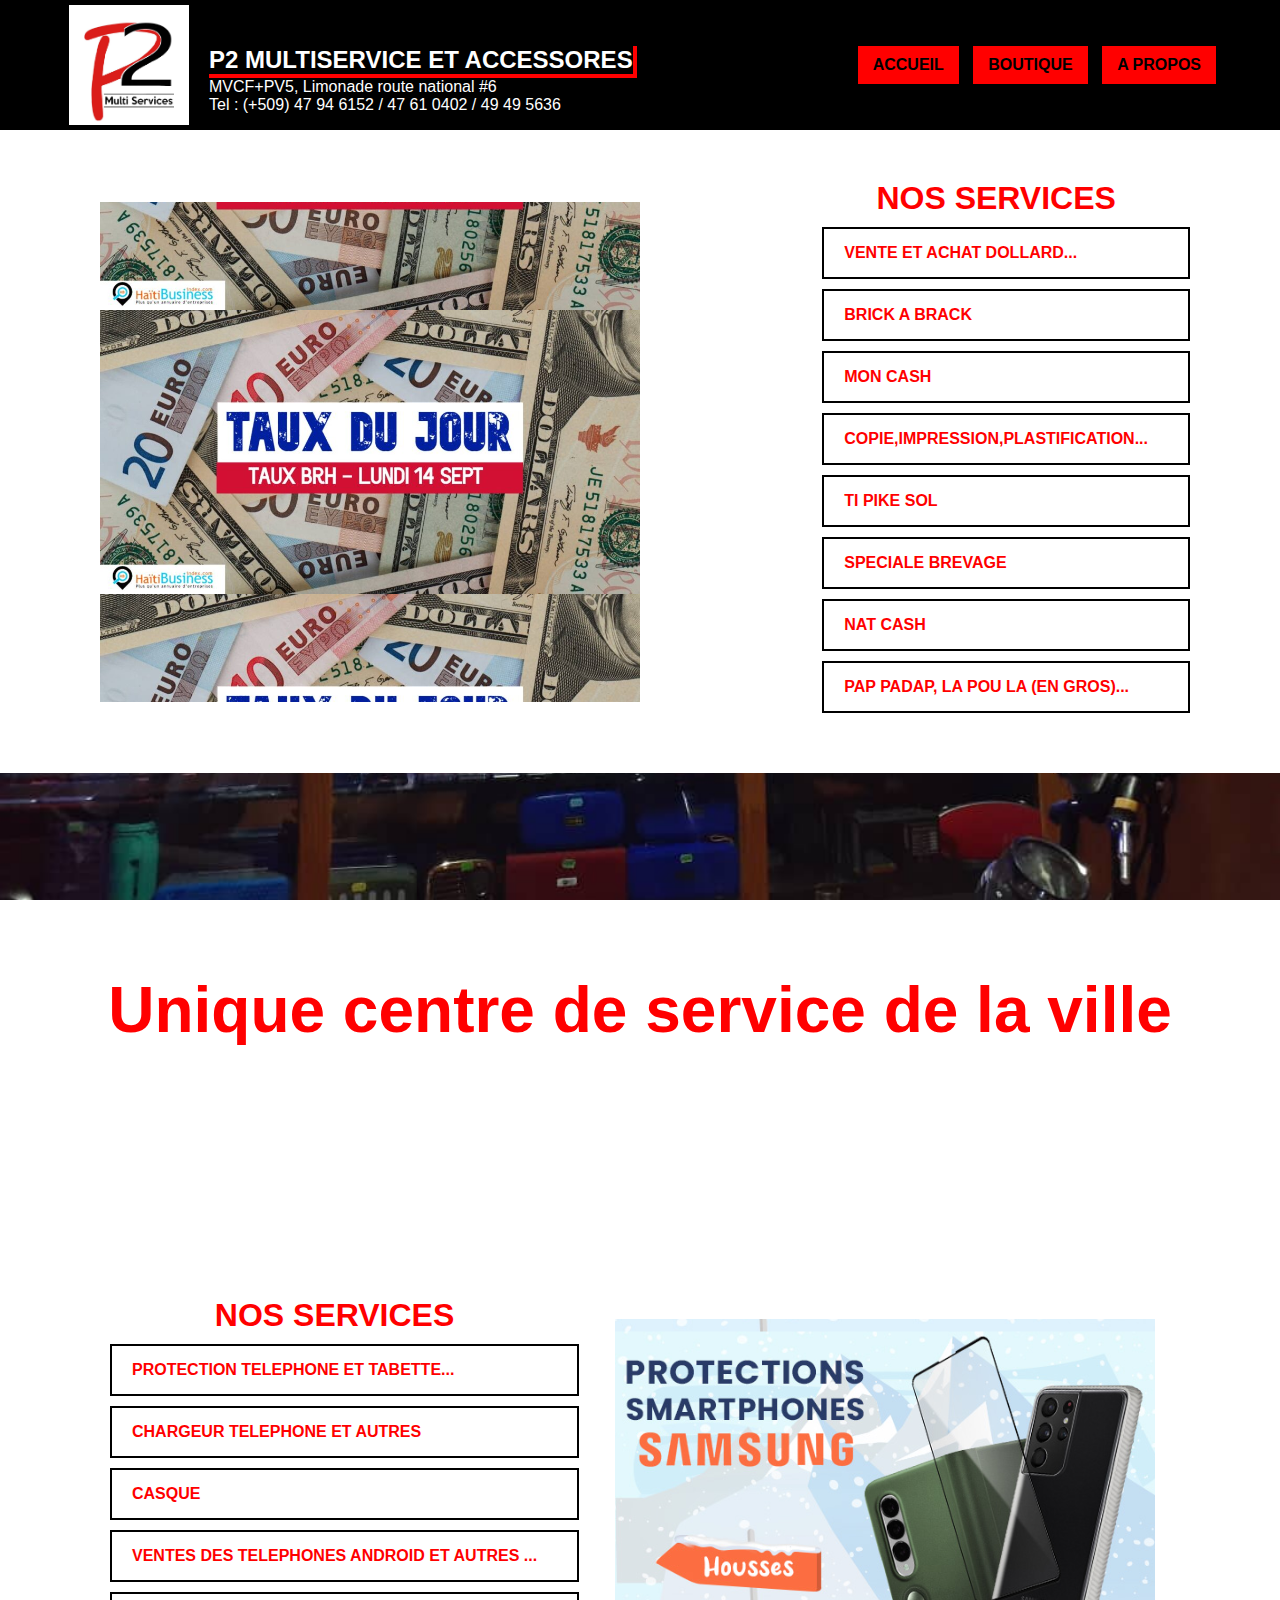
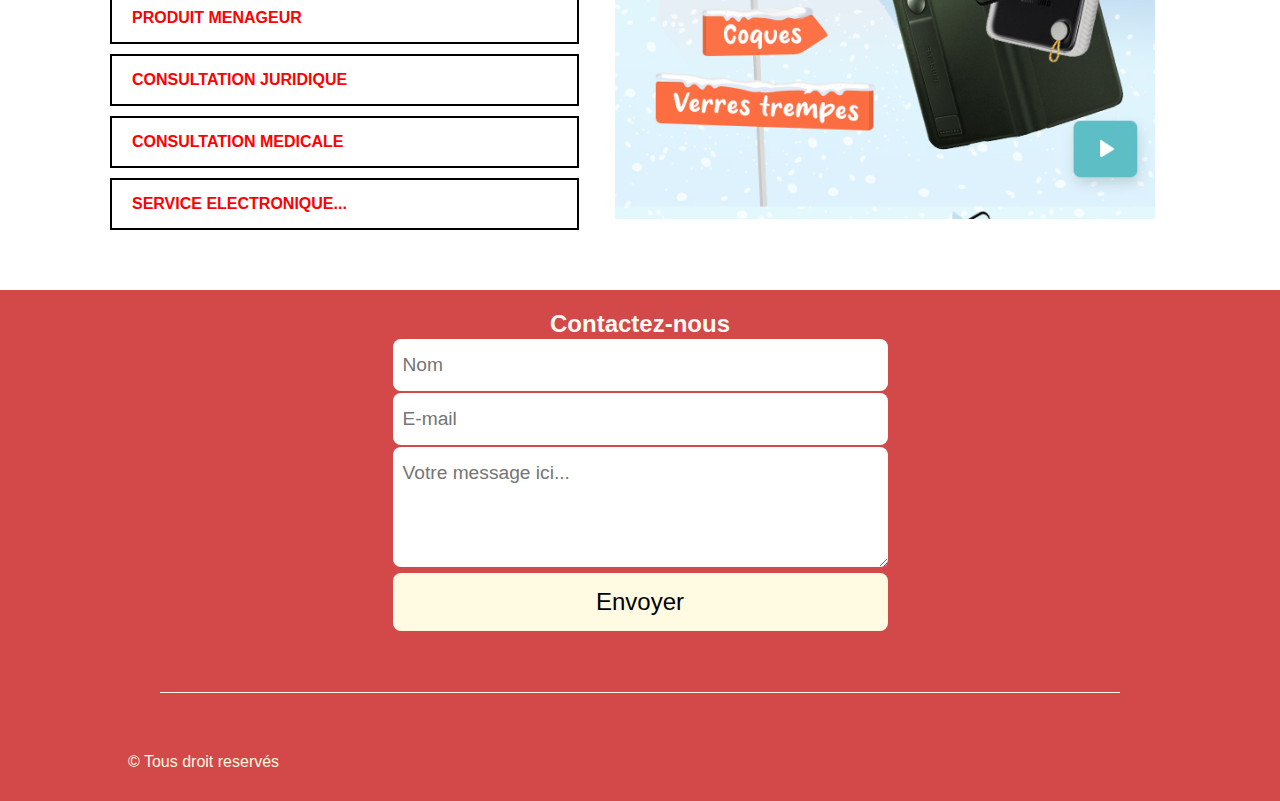
<file: index.html>
<!DOCTYPE html>
<html lang="en">

<head>
    <meta charset="UTF-8">
    <meta http-equiv="X-UA-Compatible" content="IE=edge">
    <meta name="viewport" content="width=device-width, initial-scale=1.0">

    <title>P2 Multi-Service | Home</title>

    <link rel="stylesheet" href="./css/style.css">
    <link rel="stylesheet" href="./css/responsive.css">
</head>

<body>
    <header>
        <div class="navbar-brand">
            <div class="logo">
                <img src="./image/logo.jpg" alt="">
            </div>
            <div class="navbar-text">
                <h2 class="tete">P2 MULTISERVICE ET ACCESSORES</h2> 
                <p>MVCF+PV5, Limonade route national #6 <br>Tel : (+509) 47 94 6152 / 47 61 0402 / 49 49 5636</p>
            </div>
        </div>
        
        <nav>
            <ul class="menu">
                <li><a class="nav-link" href="./">Accueil</a></li>
                <li><a href="./page/boutique.html" class="nav-link">Boutique</a></li>
                <li><a href="./page/a-propos.html" class="nav-link">A Propos</a></li>
            </ul>
            
        </nav>
    </header>

    <main>

        <section id="service">
            <div class="image"></div>
            <div class="desription">
                <h1>Nos Services</h1>
                <ul class="services">
                    <li class="bertholo2">
                        <a href="#">Vente et achat dollard...</a>
                    </li>
                    <li class="bertholo2">
                        <a href="#">Brick a Brack</a>
                    </li>
                    <li class="bertholo2">
                        <a href="#">Mon cash</a>
                    </li>
                    <li class="bertholo2">
                        <a href="#">Copie,impression,plastification...</a>
                    </li>
                    <li class="bertholo2">
                        <a href="#">Ti pike sol</a>
                    </li>
                    <li class="bertholo2">
                        <a href="#">Speciale brevage</a>
                    </li>
                    <li class="bertholo2">
                        <a href="#">Nat cash</a>
                    </li>
                    <li class="bertholo2">
                        <a href="#">Pap padap, La pou la (En gros)...</a>
                    </li>
                </ul>
            </div>
        </section>
        <section id="slogan">
            <h1>Unique centre de service de la ville</h1>
        </section>

        <section id="service">
            <div class="desription">
                <h1>Nos Services</h1>
                <ul class="services">
                    <li class="bertholo2">
                        <a href="#">protection telephone et tabette...</a>
                    </li>
                    <li class="bertholo2">
                        <a href="#">chargeur telephone et autres</a>
                    </li>
                    <li class="bertholo2">
                        <a href="#">casque</a>
                    </li>
                    <li class="bertholo2">
                        <a href="#">ventes des telephones android et autres ...</a>
                    </li>
                    <li class="bertholo2">
                        <a href="#">produit menageur</a>
                    </li>
                    <li class="bertholo2">
                        <a href="#">consultation juridique</a>
                    </li>
                    <li class="bertholo2">
                        <a href="#">consultation medicale</a>
                    </li>
                    <li class="bertholo2">
                        <a href="#">service electronique...</a>
                    </li>
                </ul>
            </div>
            
            <div class="image im-2"></div>
        </section>

    </main>
    <footer>
        <h2>Contactez-nous</h2>
        <form>
            <input type="text" placeholder="Nom" />
            <input type="text" placeholder="E-mail" />
            <textarea placeholder="Votre message ici..."></textarea>
            <button>Envoyer</button>
        </form>
        <div id="deuxiemeTrait"></div>
        <div id="copyrightEtIcons">
            <div id="copyright">
                <span>&copy; Tous droit reservés</span>
            </div>
            <div id="icons">
                <a href="http://www.twitter.fr">
                    <i class="fa fa-twitter"></i>
                </a>
                <a href="http://www.facebook.fr">
                    <i class="fa fa-facebook"></i>
                </a>
                <a href="http://www.instagram.com">
                    <i class="fa fa-instagram"></i>
                </a>
            </div>
        </div>
    </footer>

    

    
</body>

</html>
</file>
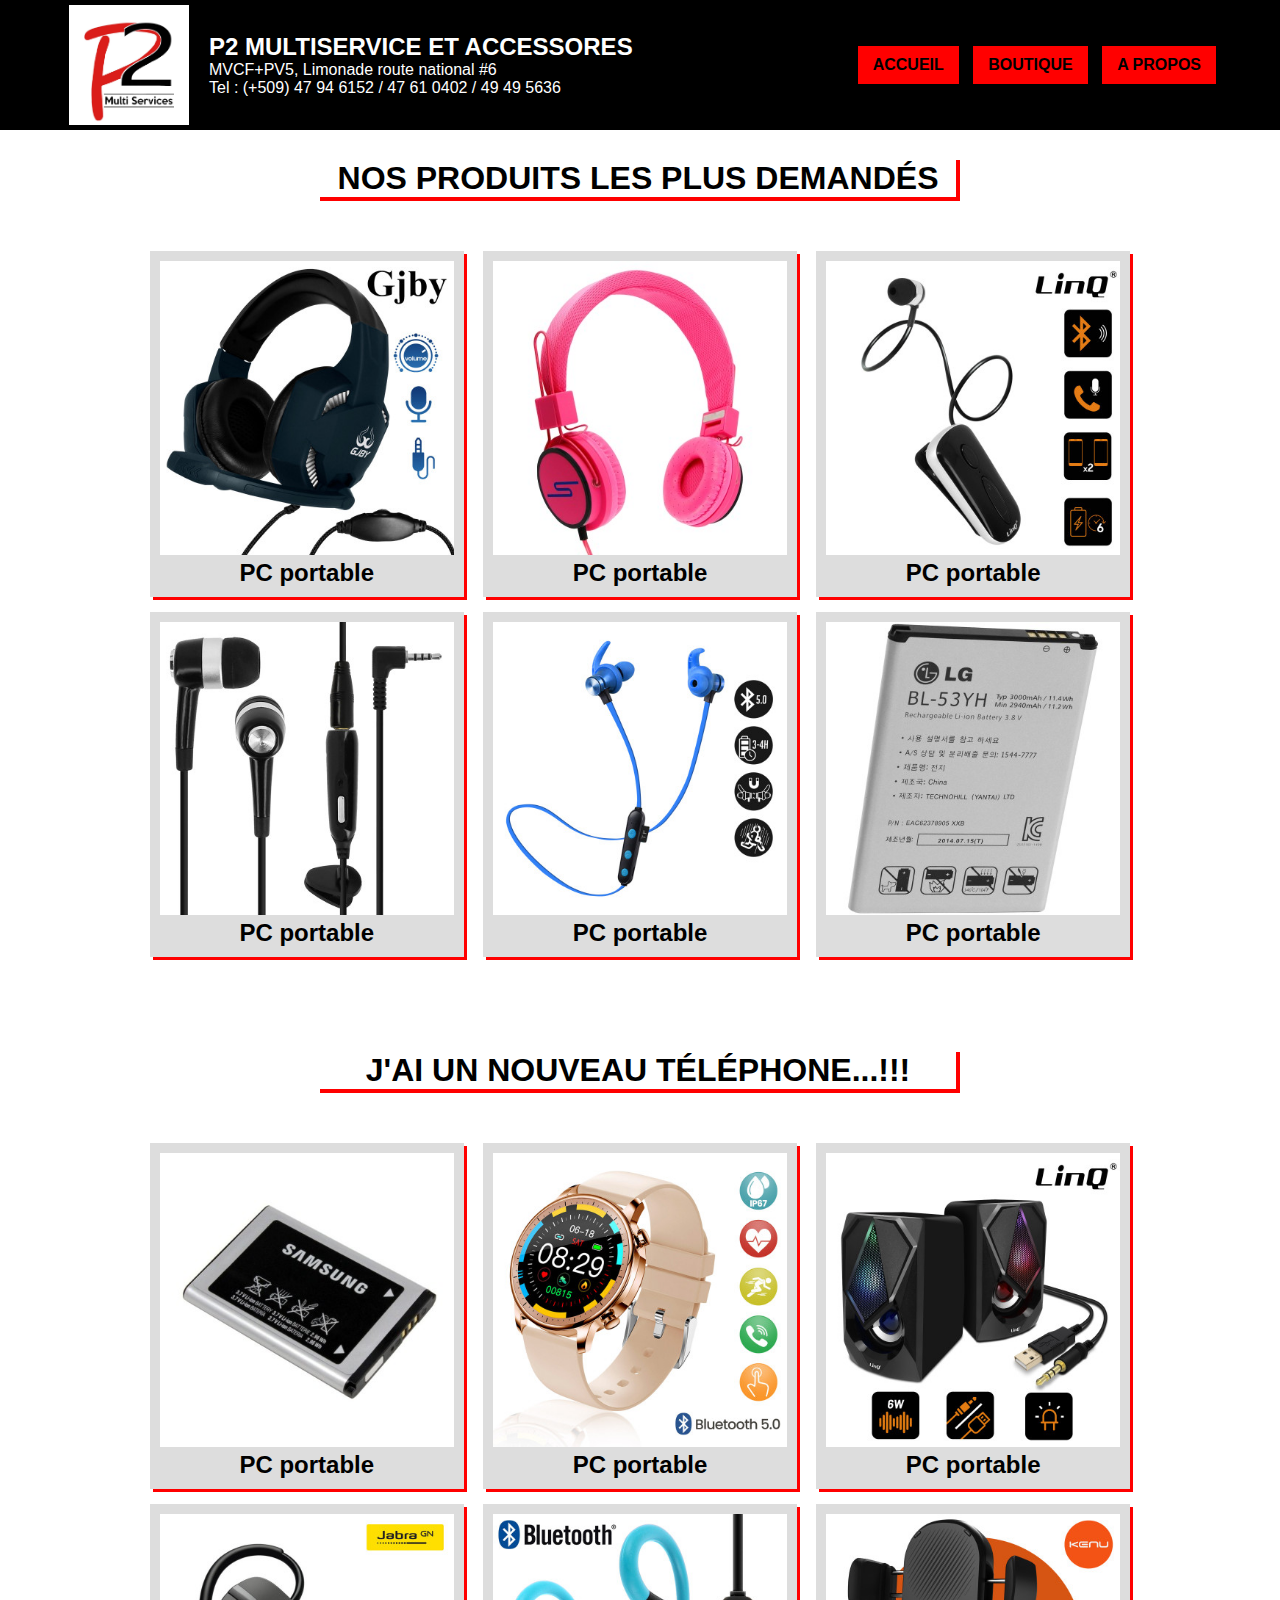
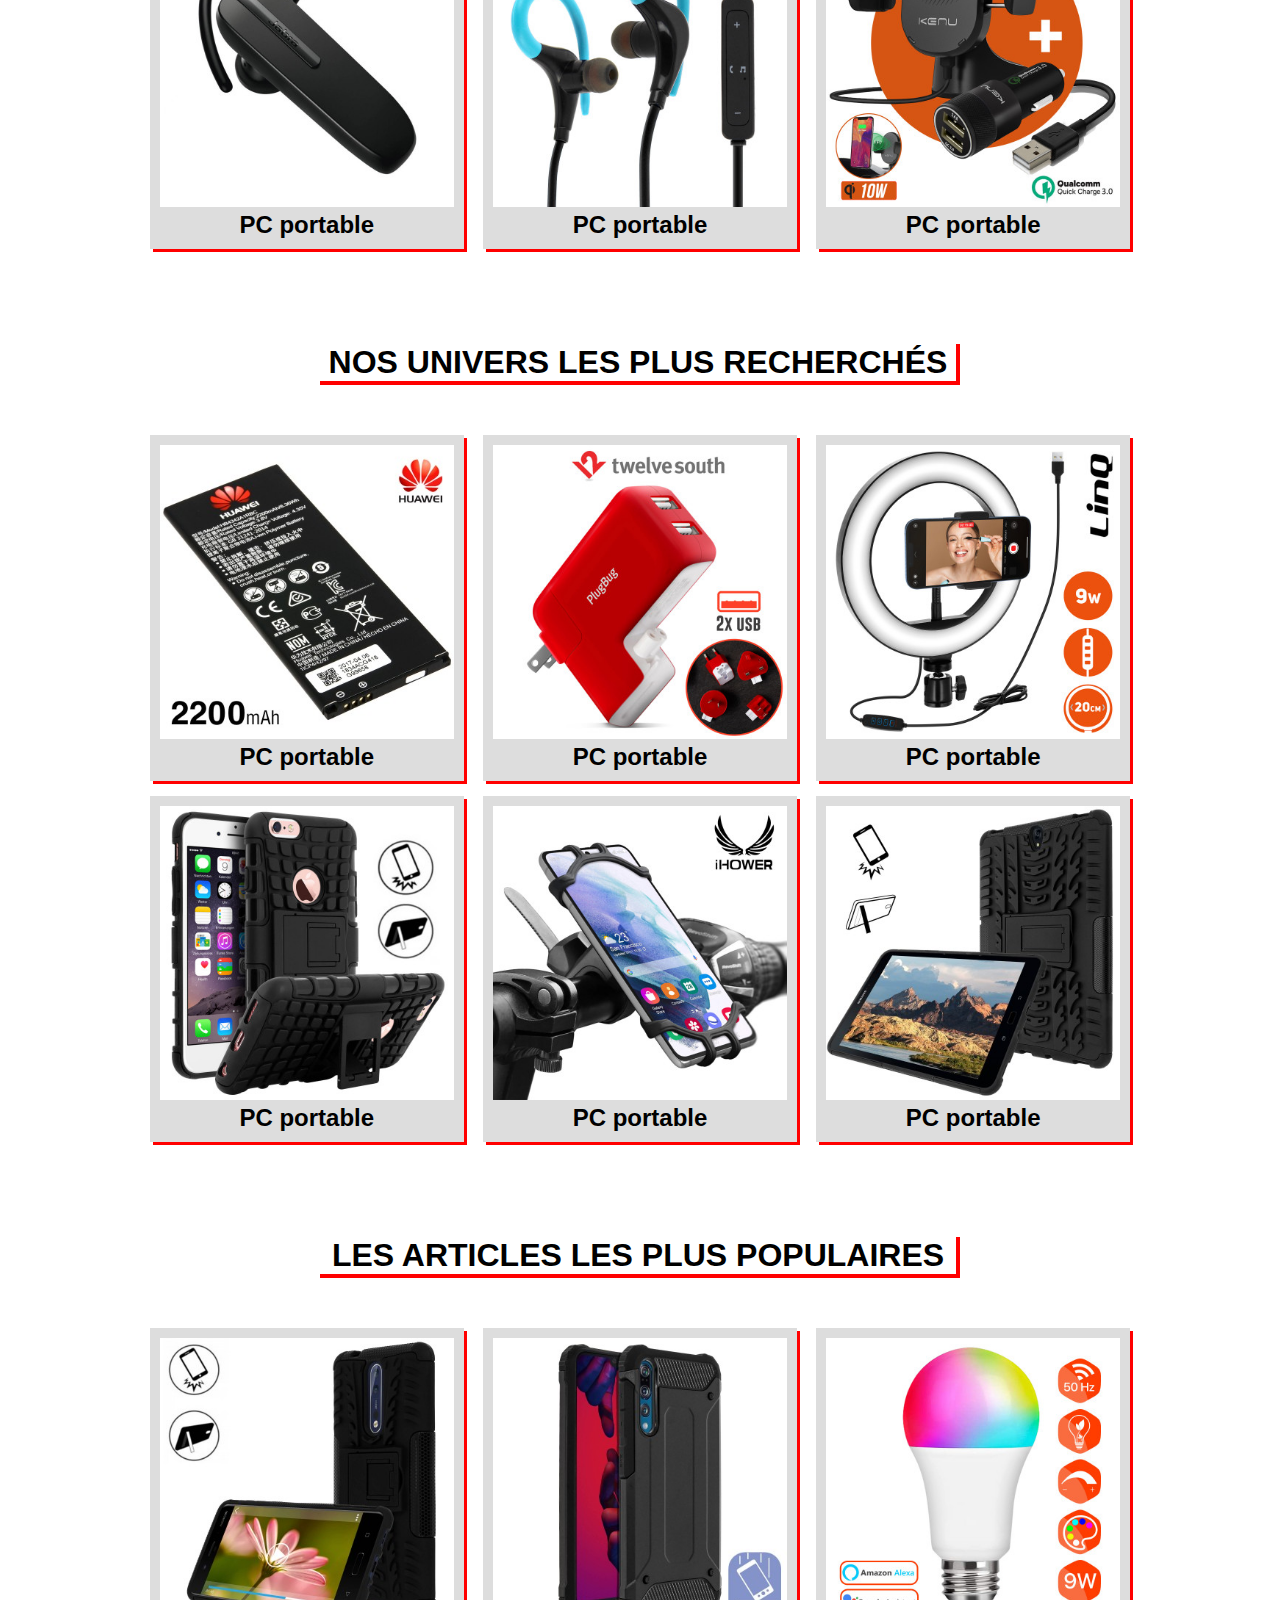
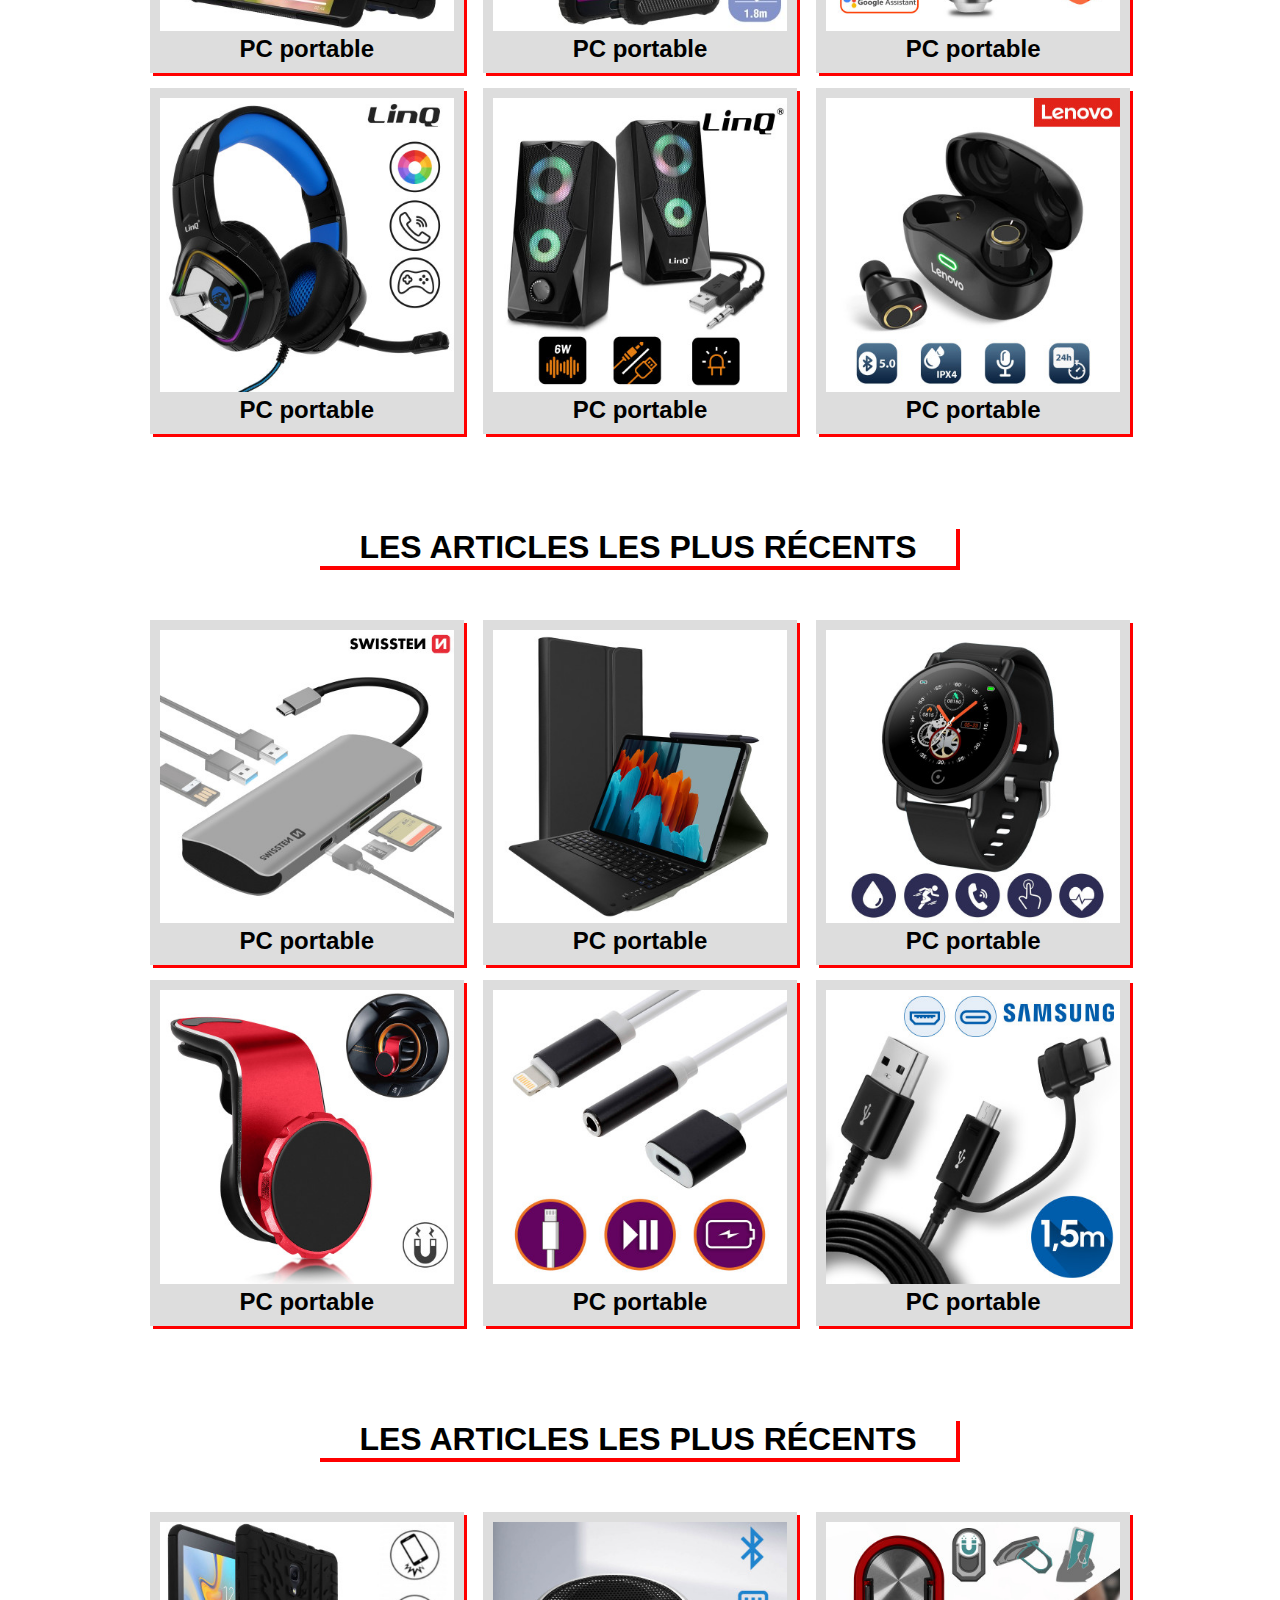
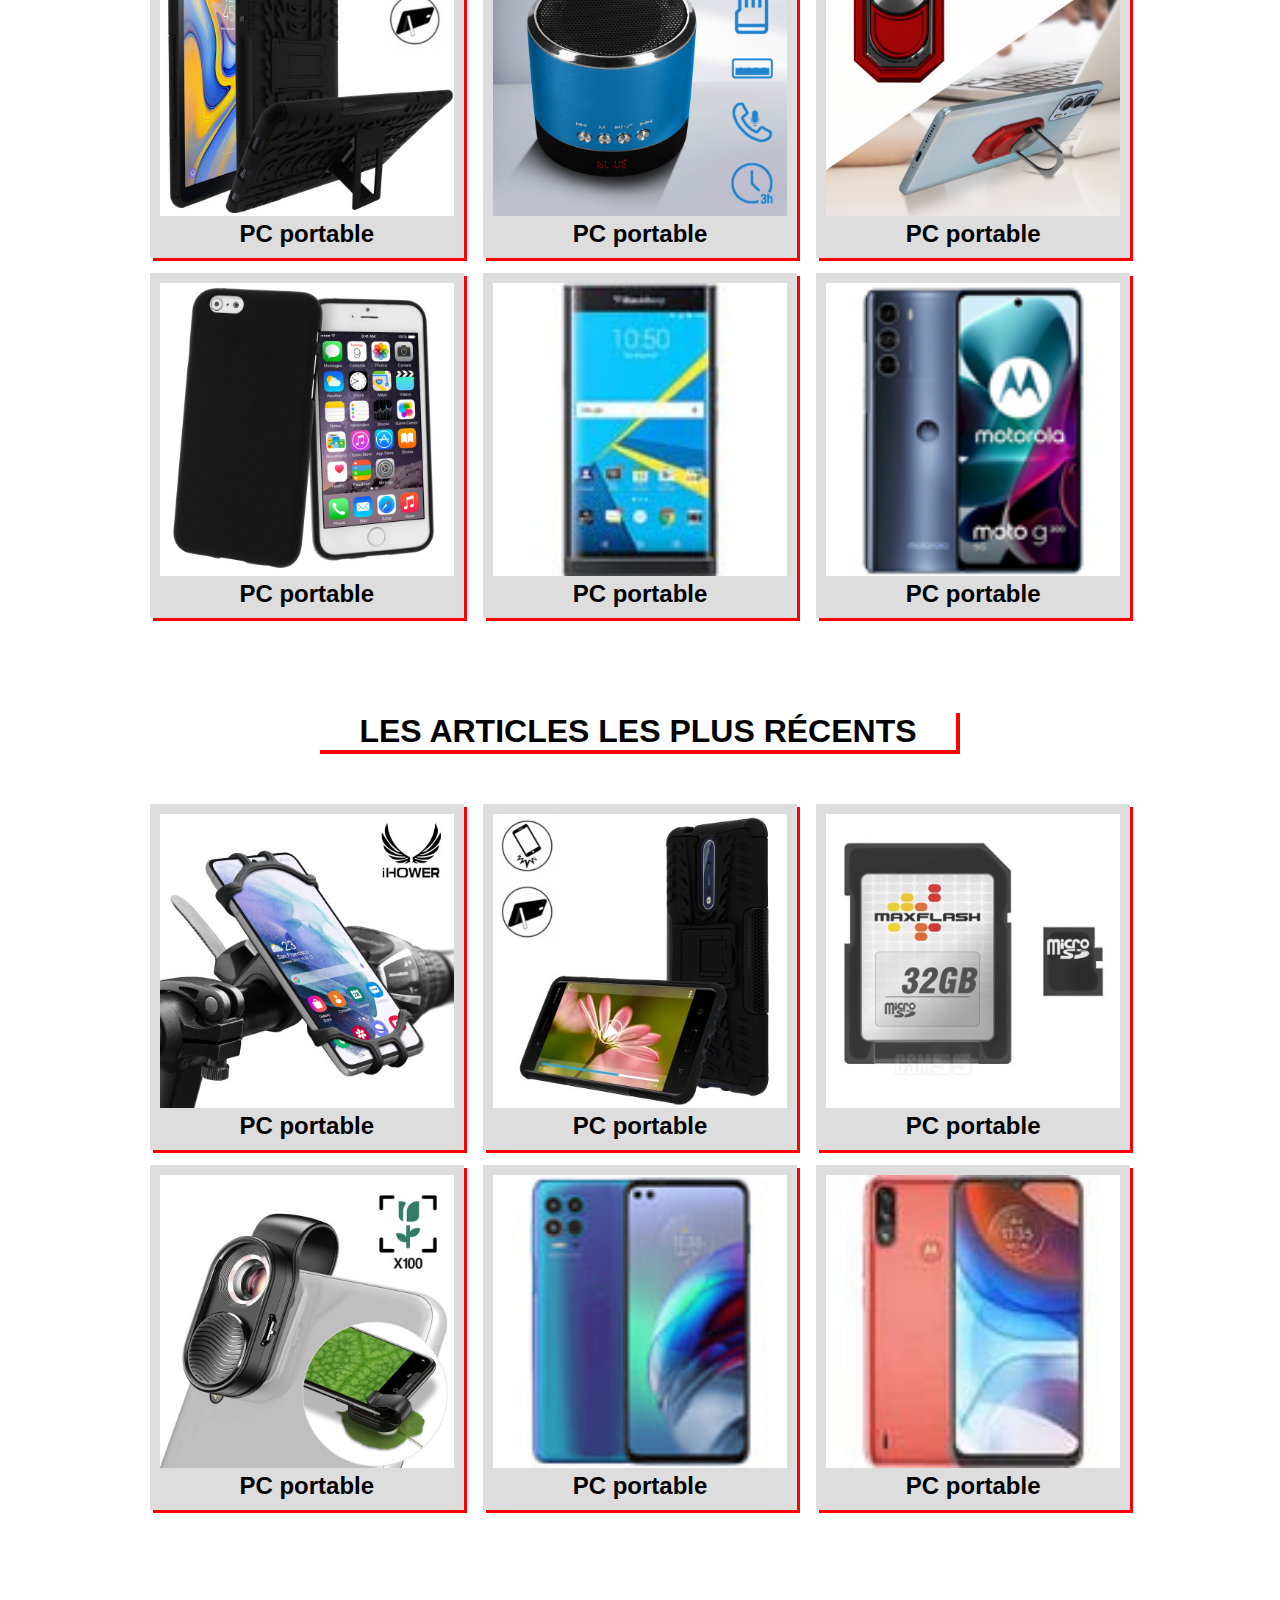
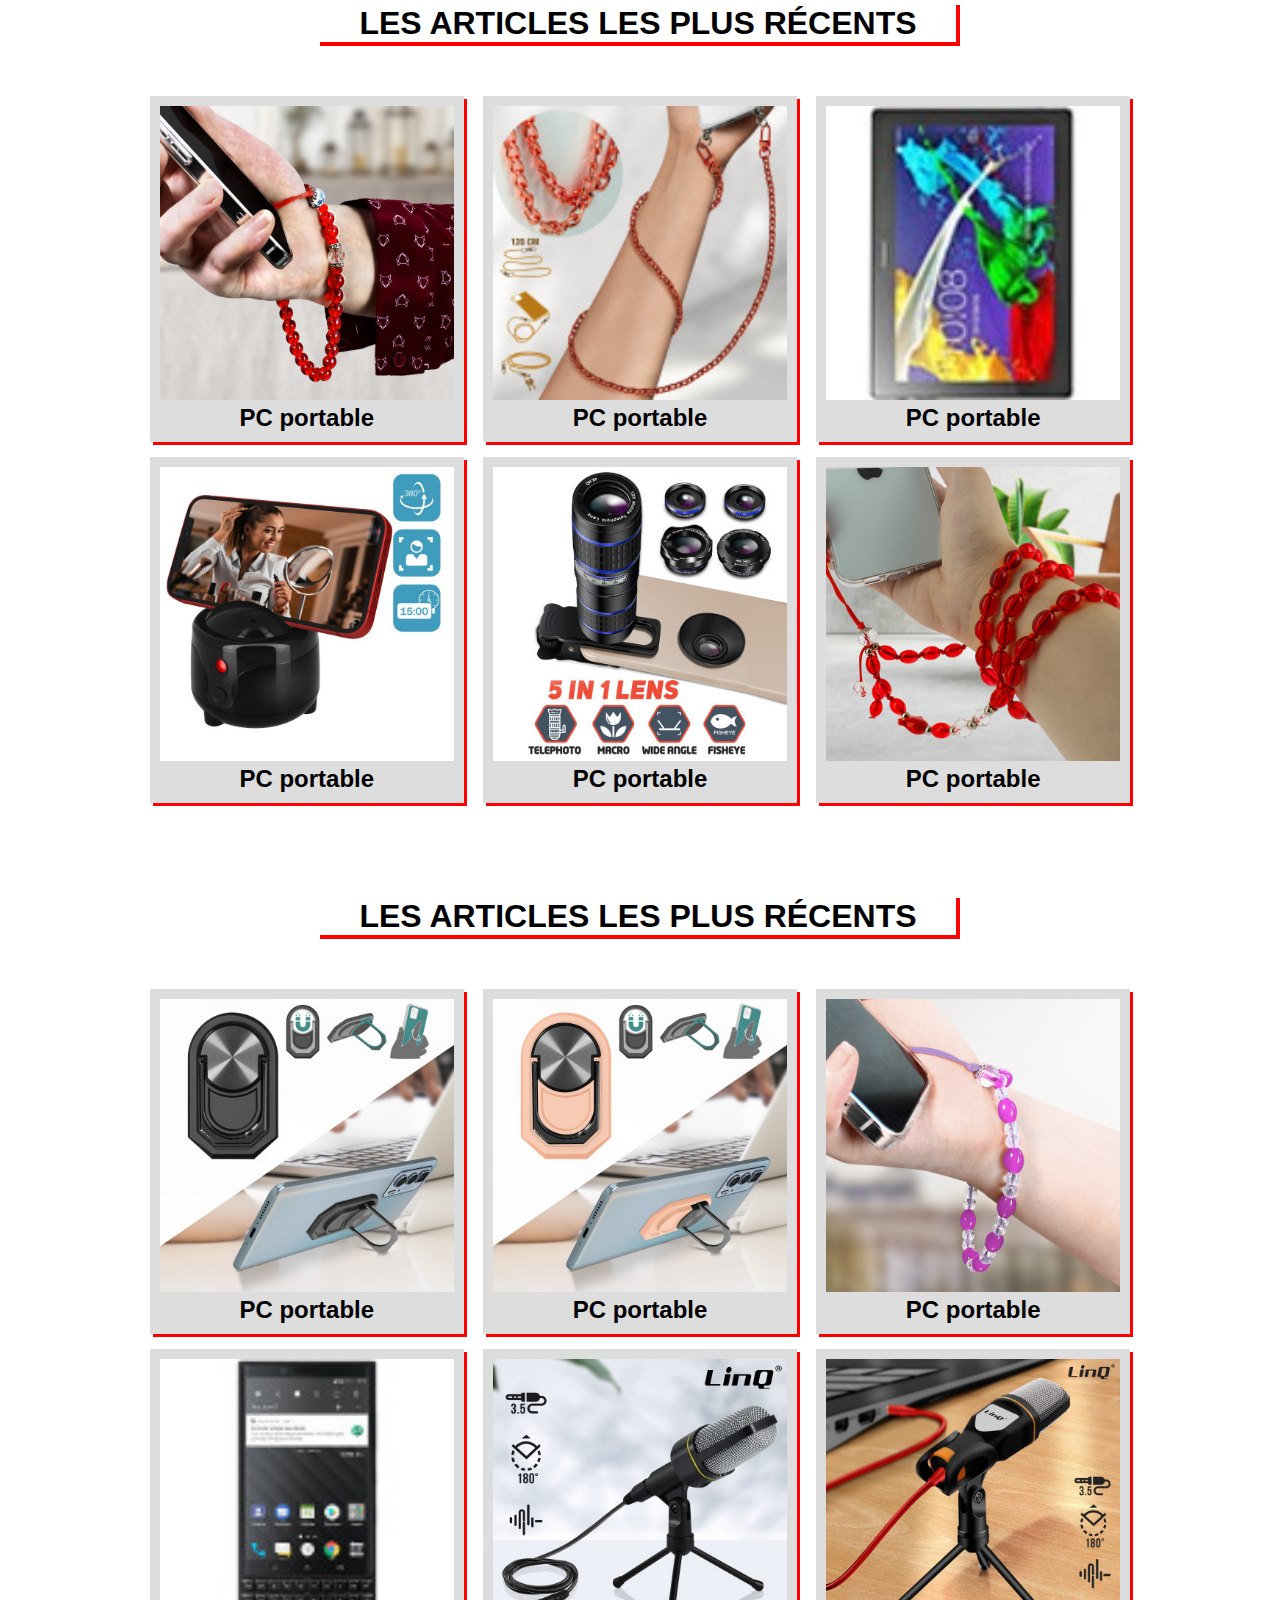
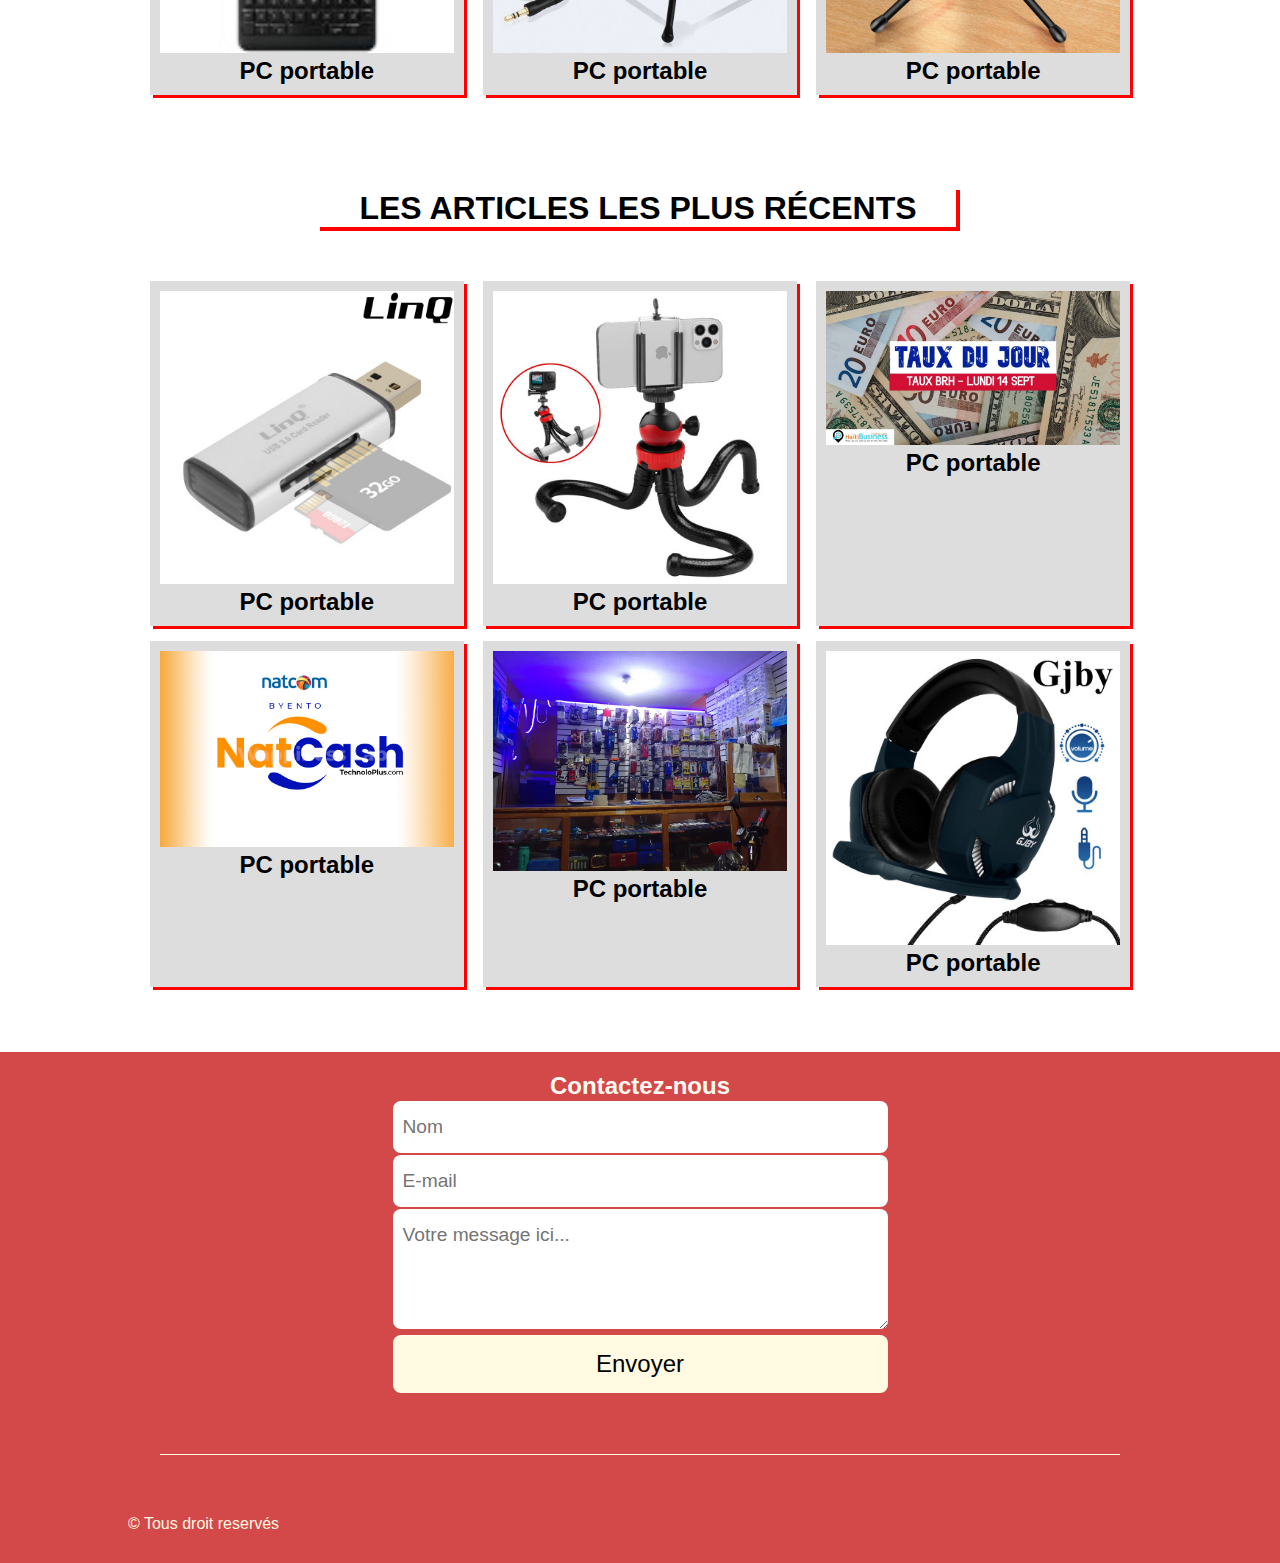
<file: page/boutique.html>
<!DOCTYPE html>
<html lang="en">

<head>
    <meta charset="UTF-8">
    <meta http-equiv="X-UA-Compatible" content="IE=edge">
    <meta name="viewport" content="width=device-width, initial-scale=1.0">

    <title>P2 Multi-Service | Home</title>

    <link rel="stylesheet" href="../css/style.css">
    <link rel="stylesheet" href="../css/responsive.css">
</head>

<body>
    <header>
        <div class="navbar-brand">
            <div class="logo">
                <img src="../image/logo.jpg" alt="">
            </div>
            <div class="navbar-text">
                <h2 class="">P2 MULTISERVICE ET ACCESSORES</h2> 
                <p>MVCF+PV5, Limonade route national #6 <br>Tel : (+509) 47 94 6152 / 47 61 0402 / 49 49 5636</p>
            </div>
        </div>
        
        
        <nav>
            <ul class="menu">
                <li><a class="nav-link" href="../index.html">Accueil</a></li>
                <li><a href="#" class="nav-link">Boutique</a></li>
                <li><a href="./page/a-propos.html" class="nav-link">A Propos</a></li>
            </ul>
            
        </nav>
    </header>
<main> <div class="hd">
           <h1 class="tete">Nos produits les plus demandÉs</h1>
       </div>
    <div class="catalogue">
        <div class="produit">
            <img src="../image/service/tel g-r-3.jpg" alt="">
            <h2> PC portable </h2>
        </div>
        <div class="produit">
            <img src="../image/service/tel pk-1.jpg" alt="">
            <h2> PC portable </h2>
        </div>
        <div class="produit">
            <img src="../image/service/tel,-r-2.jpg" alt="">
            <h2> PC portable </h2>
        </div>
        <div class="produit">
            <img src="../image/service/tel-25-1-2.jpg" alt="">
            <h2> PC portable </h2>
        </div>
        <div class="produit">
            <img src="../image/service/tel-bl-r-3.jpg" alt="">
            <h2> PC portable </h2>
        </div>
        <div class="produit">
            <img src="../image/service/tel-BL53YH-3.jpg" alt="">
            <h2> PC portable </h2>
        </div>
        

    </div>
</main>

<main> <div class="hd">
    <h1 class="tete">J'AI UN NOUVEAU TÉLÉPHONE...!!!</h1>
</div>
<div class="catalogue">
 <div class="produit">
     <img src="../image/service/tel-e250.jpg" alt="">
     <h2> PC portable </h2>
 </div>
 <div class="produit">
     <img src="../image/service/tel-pk-r.jpg" alt="">
     <h2> PC portable </h2>
 </div>
 <div class="produit">
     <img src="../image/service/tel-r,,-2.jpg" alt="">
     <h2> PC portable </h2>
 </div>
 <div class="produit">
     <img src="../image/service/tel-r-2.jpg" alt="">
     <h2> PC portable </h2>
 </div>
 <div class="produit">
     <img src="../image/service/tel-r-v2.jpg" alt="">
     <h2> PC portable </h2>
 </div>
 <div class="produit">
     <img src="../image/service/tel-wire-r.jpg" alt="">
     <h2> PC portable </h2>
 </div>
 

</div>
</main>

<main> <div class="hd">
    <h1 class="tete">NOS UNIVERS LES PLUS RECHERCHÉS</h1>
</div>
<div class="catalogue">
 <div class="produit">
     <img src="../image/service/tel-y52-r.jpg" alt="">
     <h2> PC portable </h2>
 </div>
 <div class="produit">
     <img src="../image/service/tel.-r.jpg" alt="">
     <h2> PC portable </h2>
 </div>
 <div class="produit">
     <img src="../image/service/tel006-r-v2.jpg" alt="">
     <h2> PC portable </h2>
 </div>
 <div class="produit">
     <img src="../image/service/tel1.jpg" alt="">
     <h2> PC portable </h2>
 </div>
 <div class="produit">
     <img src="../image/service/tel3-r.jpg" alt="">
     <h2> PC portable </h2>
 </div>
 <div class="produit">
     <img src="../image/service/tel3.jpg" alt="">
     <h2> PC portable </h2>
 </div>
 

</div>
</main>

<main> <div class="hd">
    <h1 class="tete">Les articles les plus populaires</h1>
</div>
<div class="catalogue">
 <div class="produit">
     <img src="../image/service/tel4.jpg" alt="">
     <h2> PC portable </h2>
 </div>
 <div class="produit">
     <img src="../image/service/tel5.jpg" alt="">
     <h2> PC portable </h2>
 </div>
 <div class="produit">
     <img src="../image/service/tel6-r-2.jpg" alt="">
     <h2> PC portable </h2>
 </div>
 <div class="produit">
     <img src="../image/service/tel66-r.jpg" alt="">
     <h2> PC portable </h2>
 </div>
 <div class="produit">
     <img src="../image/service/tela5005-r.jpg" alt="">
     <h2> PC portable </h2>
 </div>
 <div class="produit">
     <img src="../image/service/telbk-r.jpg" alt="">
     <h2> PC portable </h2>
 </div>
 

</div>
</main>
<main> <div class="hd">
    <h1 class="tete">Les articles les plus récents</h1>
</div>
<div class="catalogue">
 <div class="produit">
     <img src="../image/service/teliss-61-r-2.jpg" alt="">
     <h2> PC portable </h2>
 </div>
 <div class="produit">
     <img src="../image/service/telk-t870-1-2.jpg" alt="">
     <h2> PC portable </h2>
 </div>
 <div class="produit">
     <img src="../image/service/telk09-r.jpg" alt="">
     <h2> PC portable </h2>
 </div>
 <div class="produit">
     <img src="../image/service/telmj-rd-r.jpg" alt="">
     <h2> PC portable </h2>
 </div>
 <div class="produit">
     <img src="../image/service/telo-ip5-r.jpg" alt="">
     <h2> PC portable </h2>
 </div>
 <div class="produit">
     <img src="../image/service/telombo-r.jpg" alt="">
     <h2> PC portable </h2>
 </div>
 

</div>
</main>



<main> <div class="hd">
    <h1 class="tete">Les articles les plus récents</h1>
</div>
<div class="catalogue">
 <div class="produit">
     <img src="../image/service/telr.jpg" alt="">
     <h2> PC portable </h2>
 </div>
 <div class="produit">
     <img src="../image/service/tels-bl-r.jpg" alt="">
     <h2> PC portable </h2>
 </div>
 <div class="produit">
     <img src="../image/service/telta-rd-r.jpg" alt="">
     <h2> PC portable </h2>
 </div>
 <div class="produit">
     <img src="../image/service/Tel2.jpg" alt="">
     <h2> PC portable </h2>
 </div>
 <div class="produit">
     <img src="../image/service/tel2626,normal.jpg" alt="">
     <h2> PC portable </h2>
 </div>
 <div class="produit">
     <img src="../image/service/tel2626.jpg" alt="">
     <h2> PC portable </h2>
 </div>
 

</div>
</main>
<main> <div class="hd">
    <h1 class="tete">Les articles les plus récents</h1>
</div>
<div class="catalogue">
 <div class="produit">
     <img src="../image/service/tel3-r.jpg" alt="">
     <h2> PC portable </h2>
 </div>
 <div class="produit">
     <img src="../image/service/tel4.jpg" alt="">
     <h2> PC portable </h2>
 </div>
 <div class="produit">
     <img src="../image/service/2626-32GO-1V2.jpg" alt="">
     <h2> PC portable </h2>
 </div>
 <div class="produit">
     <img src="../image/service/26261-r-2.jpg" alt="">
     <h2> PC portable </h2>
 </div>
 <div class="produit">
     <img src="../image/service/26264854_normal.jpg" alt="">
     <h2> PC portable </h2>
 </div>
 <div class="produit">
     <img src="../image/service/26264862_normal.jpg" alt="">
     <h2> PC portable </h2>
 </div>
 

</div>
</main>
<main> <div class="hd">
    <h1 class="tete">Les articles les plus récents</h1>
</div>
<div class="catalogue">
 <div class="produit">
     <img src="../image/service/26265-008-rd-1.jpg" alt="">
     <h2> PC portable </h2>
 </div>
 <div class="produit">
     <img src="../image/service/2626720-003-d12-r.jpg" alt="">
     <h2> PC portable </h2>
 </div>
 <div class="produit">
     <img src="../image/service/26268_normal.jpg" alt="">
     <h2> PC portable </h2>
 </div>
 <div class="produit">
     <img src="../image/service/2626b-y8-1.jpg" alt="">
     <h2> PC portable </h2>
 </div>
 <div class="produit">
     <img src="../image/service/2626ectif-51-r-2.jpg" alt="">
     <h2> PC portable </h2>
 </div>
 <div class="produit">
     <img src="../image/service/2626k-80-002-rd-1.jpg" alt="">
     <h2> PC portable </h2>
 </div>
 

</div>
</main>
<main> <div class="hd">
    <h1 class="tete">Les articles les plus récents</h1>
</div>
<div class="catalogue">
 <div class="produit">
     <img src="../image/service/2626kosta-gy-r.jpg" alt="">
     <h2> PC portable </h2>
 </div>
 <div class="produit">
     <img src="../image/service/2626kosta-pk-r.jpg" alt="">
     <h2> PC portable </h2>
 </div>
 <div class="produit">
     <img src="../image/service/2626neck-25-012-pp-1.jpg" alt="">
     <h2> PC portable </h2>
 </div>
 <div class="produit">
     <img src="../image/service/2626normal.jpg" alt="">
     <h2> PC portable </h2>
 </div>
 <div class="produit">
     <img src="../image/service/2626q-m7776-r-3.jpg" alt="">
     <h2> PC portable </h2>
 </div>
 <div class="produit">
     <img src="../image/service/2626q-sf950-r-2.jpg" alt="">
     <h2> PC portable </h2>
 </div>
 

</div>
</main>
<main> <div class="hd">
    <h1 class="tete">Les articles les plus récents</h1>
</div>
<div class="catalogue">
 <div class="produit">
     <img src="../image/service/2626rider-linq-u3062-r.jpg" alt="">
     <h2> PC portable </h2>
 </div>
 <div class="produit">
     <img src="../image/service/2626topus-r-2.jpg" alt="">
     <h2> PC portable </h2>
 </div>
 <div class="produit">
     <img src="../image/service/change.jpg" alt="">
     <h2> PC portable </h2>
 </div>
 <div class="produit">
     <img src="../image/service/gsgssjks.jpg" alt="">
     <h2> PC portable </h2>
 </div>
 <div class="produit">
     <img src="../image/service/IMG-20220111-WA0020.jpg" alt="">
     <h2> PC portable </h2>
 </div>
 <div class="produit">
     <img src="../image/service/tel g-r-3.jpg" alt="">
     <h2> PC portable </h2>
 </div>
 

</div>
</main>
    <footer>
        <h2>Contactez-nous</h2>
        <form>
            <input type="text" placeholder="Nom" />
            <input type="text" placeholder="E-mail" />
            <textarea placeholder="Votre message ici..."></textarea>
            <button>Envoyer</button>
        </form>
        <div id="deuxiemeTrait"></div>
        <div id="copyrightEtIcons">
            <div id="copyright">
                <span>&copy; Tous droit reservés</span>
            </div>
            <div id="icons">
                <a href="http://www.twitter.fr">
                    <i class="fa fa-twitter"></i>
                </a>
                <a href="http://www.facebook.fr">
                    <i class="fa fa-facebook"></i>
                </a>
                <a href="http://www.instagram.com">
                    <i class="fa fa-instagram"></i>
                </a>
            </div>
        </div>
    </footer>

    

    
</body>

</html>
</file>
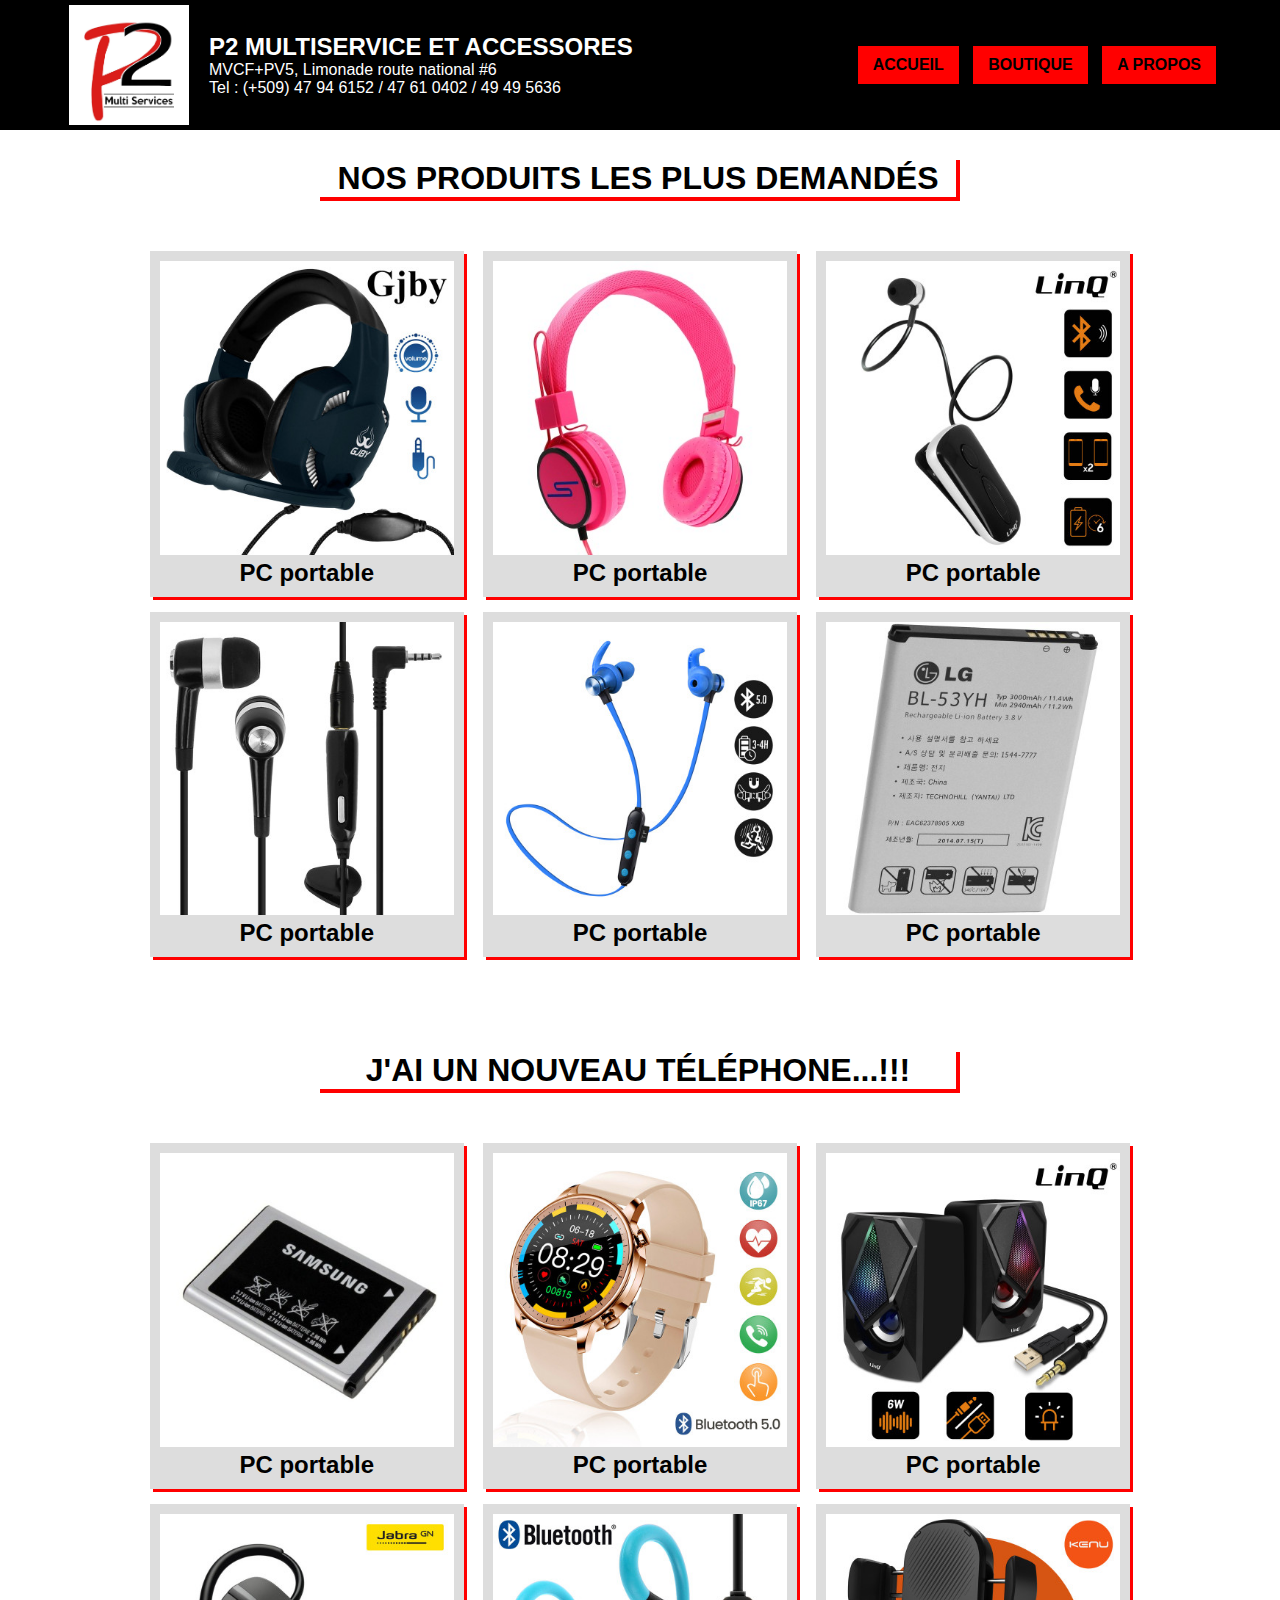
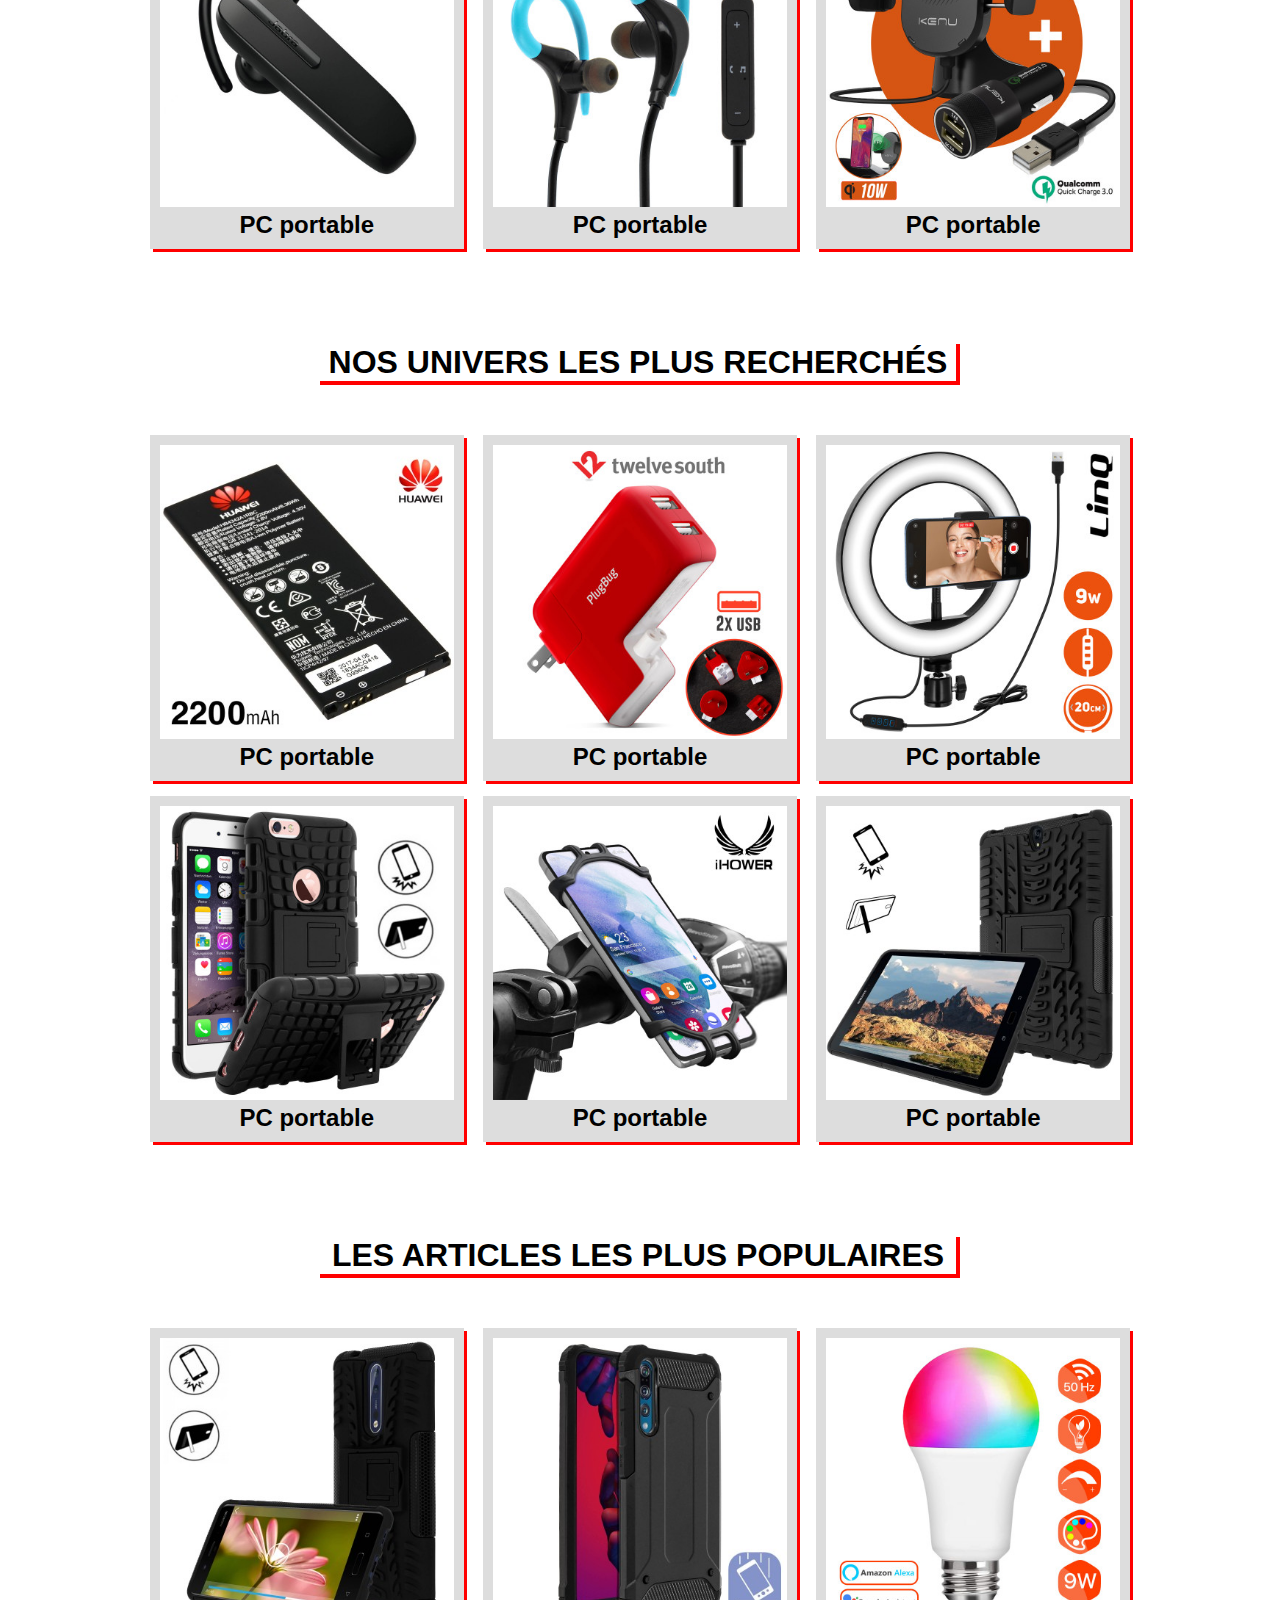
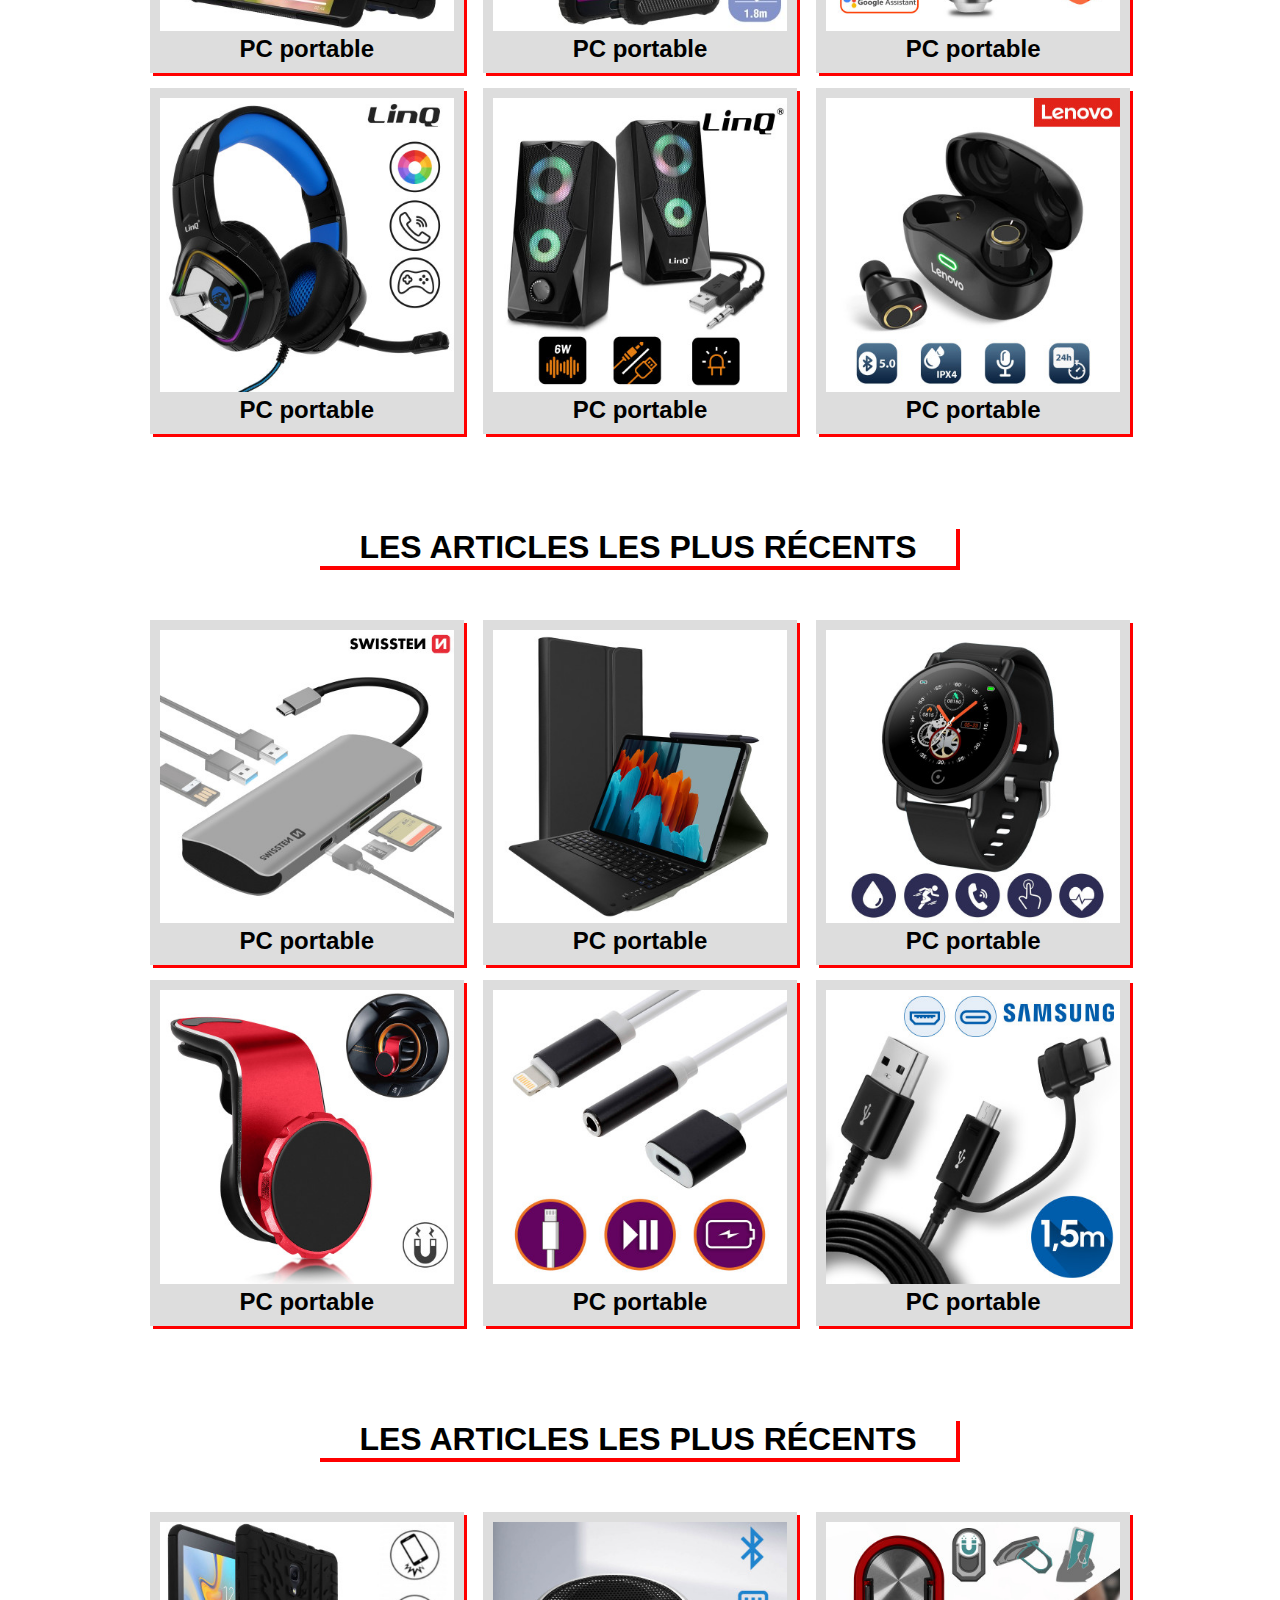
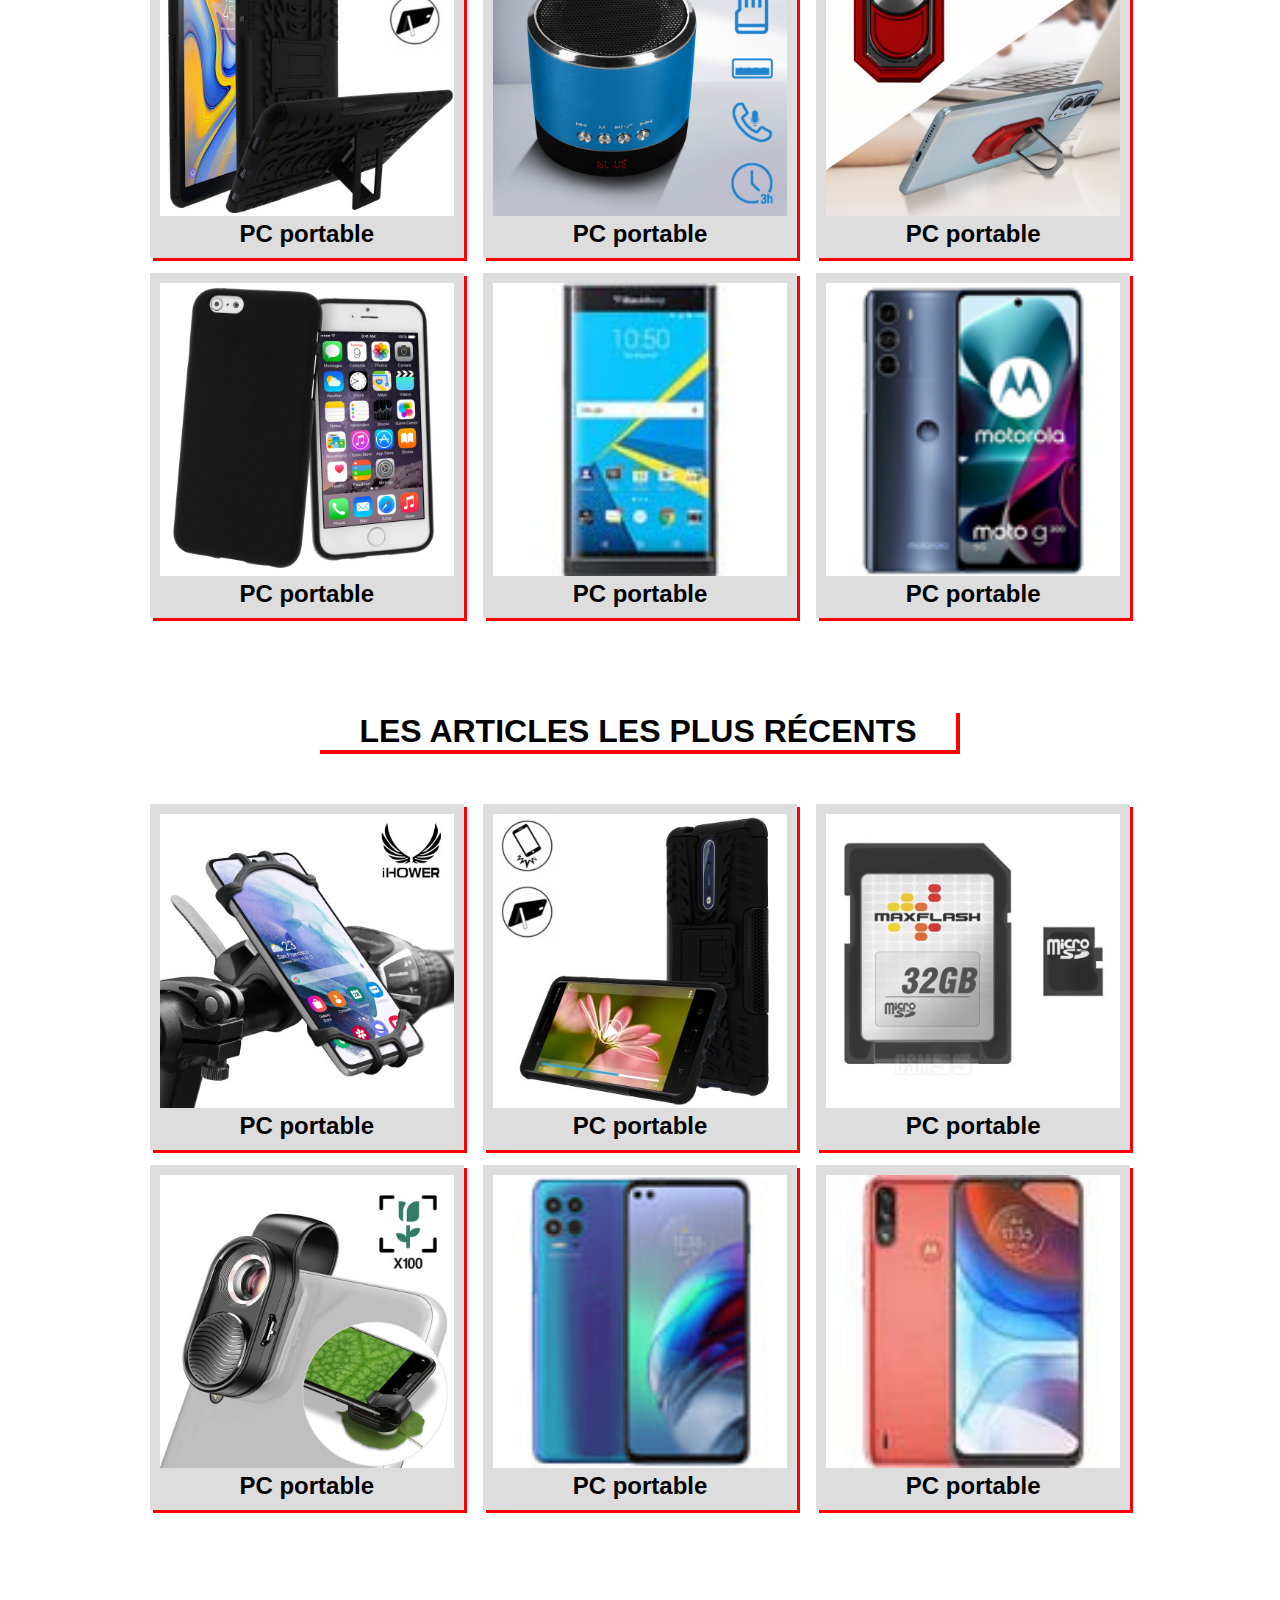
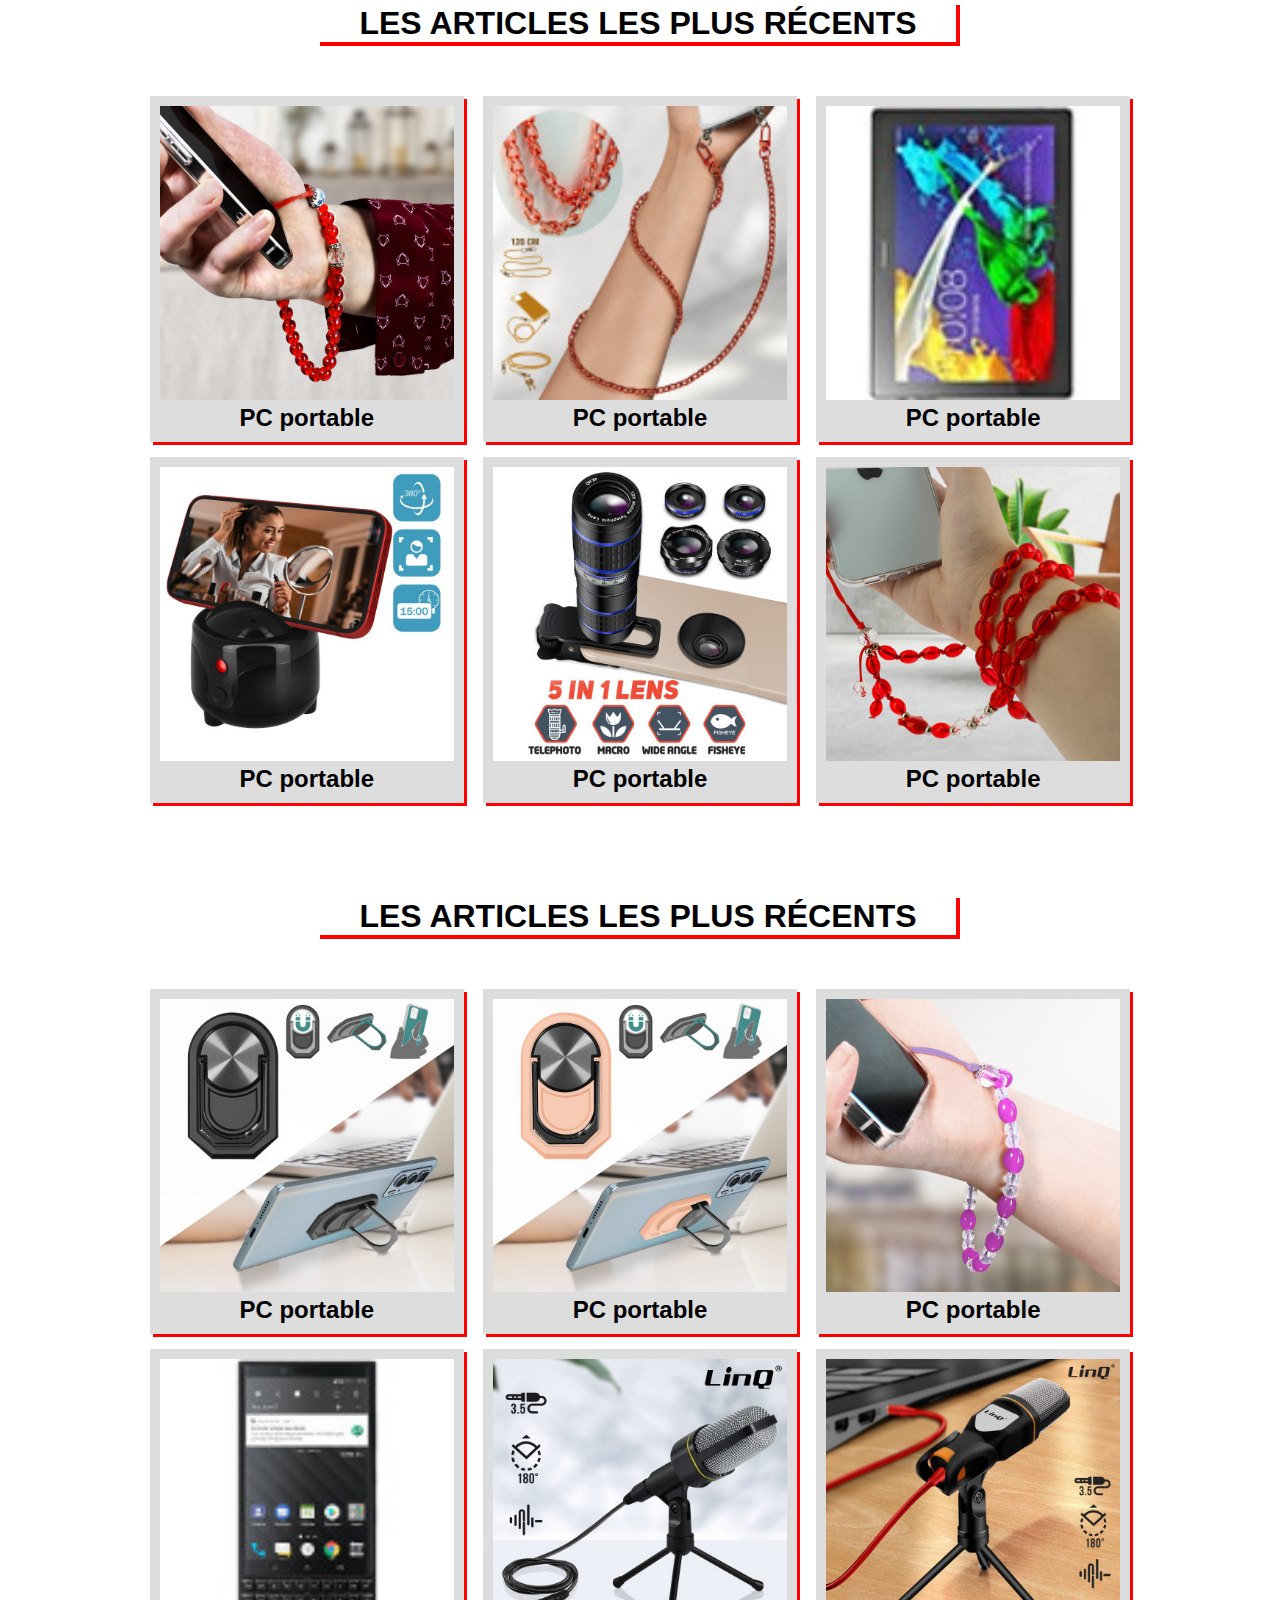
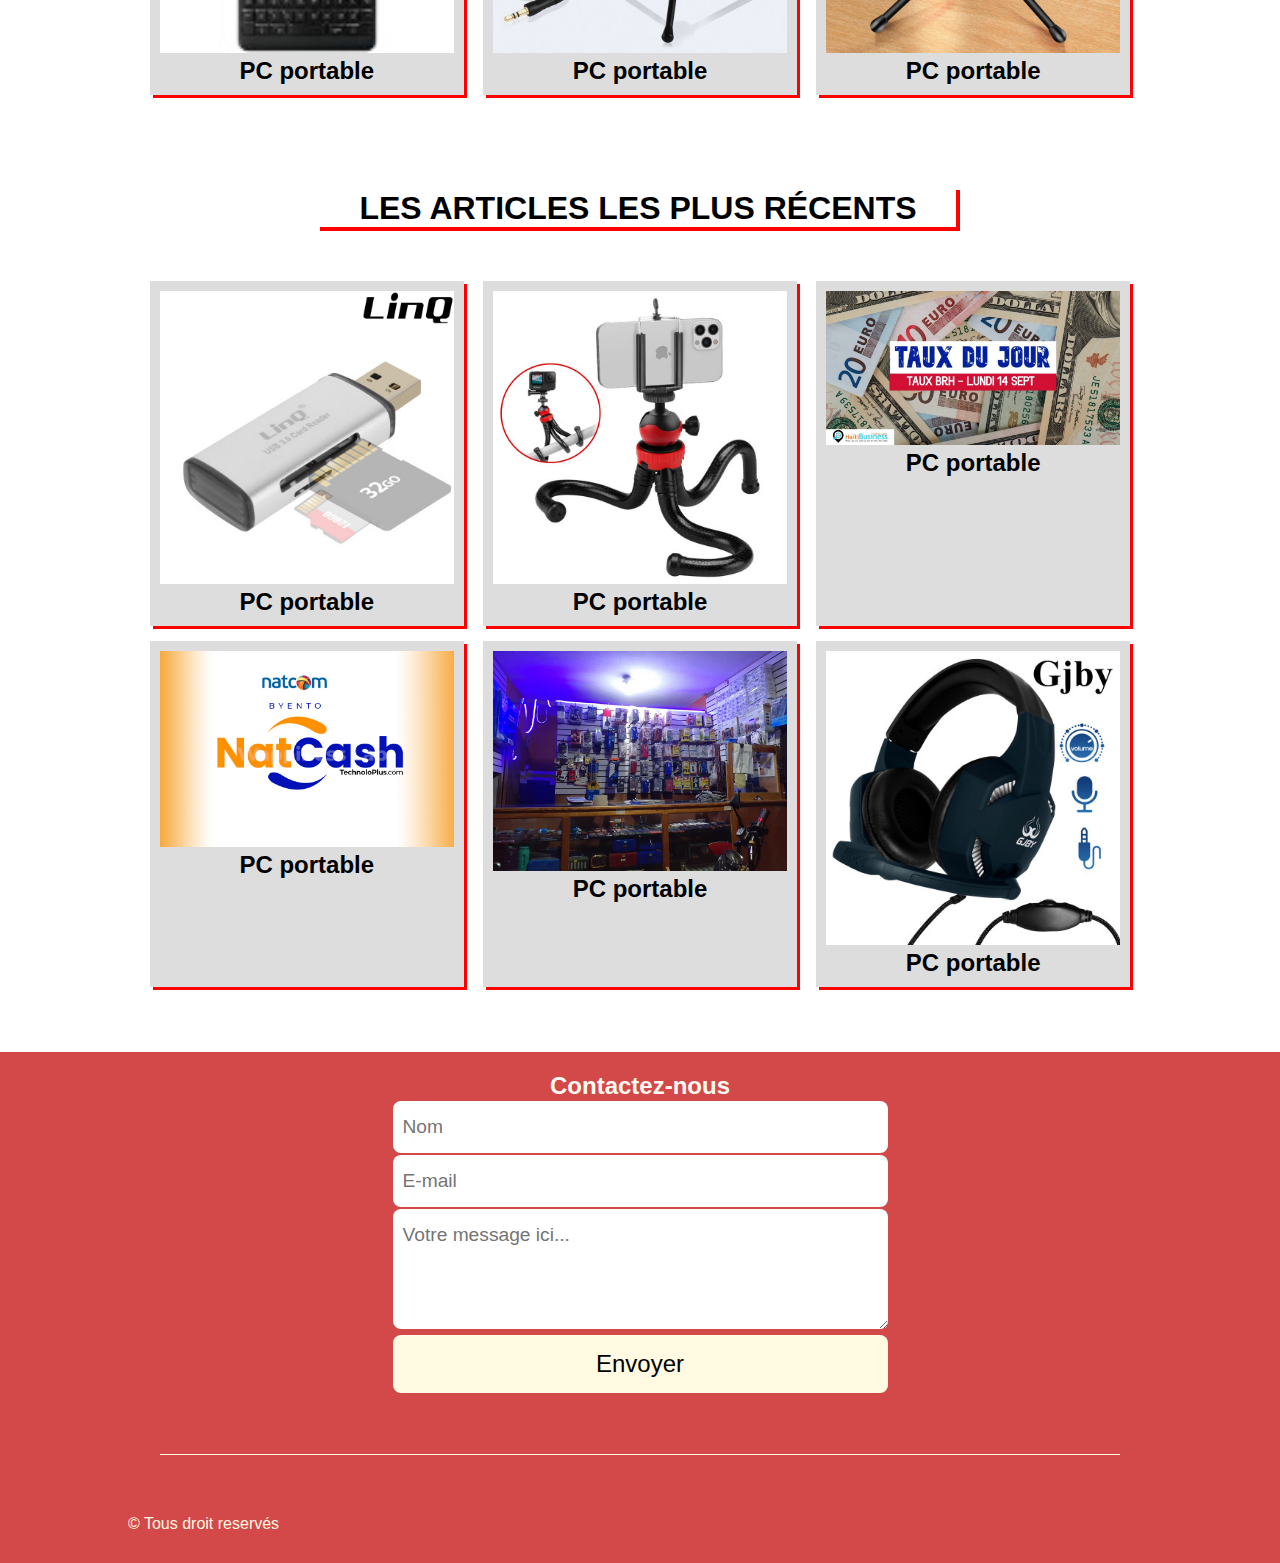
<file: image/service/P2 Multi-Service _ Home.html>
<!DOCTYPE html>
<!-- saved from url=(0044)file:///D:/pratique/final/page/boutique.html -->
<html lang="en"><head><meta http-equiv="Content-Type" content="text/html; charset=UTF-8">
    
    <meta http-equiv="X-UA-Compatible" content="IE=edge">
    <meta name="viewport" content="width=device-width, initial-scale=1.0">

    <title>P2 Multi-Service | Home</title>

    <link rel="stylesheet" href="./P2 Multi-Service _ Home_files/style.css">
</head>

<body>
    <header>
        <div class="navbar-brand">
            <div class="logo">
                <img src="./P2 Multi-Service _ Home_files/logo.jpg" alt="">
            </div>
            <div class="navbar-text">
                <h2 class="">P2 MULTISERVICE ET ACCESSORES</h2> 
                <p>MVCF+PV5, Limonade route national #6 <br>Tel : (+509) 47 94 6152 / 47 61 0402 / 49 49 5636</p>
            </div>
        </div>
        
        
        <nav>
            <ul class="menu">
                <li><a class="nav-link" href="file:///D:/pratique/final/index.html">Accueil</a></li>
                <li><a href="file:///D:/pratique/final/page/boutique.html#" class="nav-link">Boutique</a></li>
                <li><a href="file:///D:/pratique/final/page/page/a-propos.html" class="nav-link">A Propos</a></li>
            </ul>
            
        </nav>
    </header>
<main> <div class="hd">
           <h1 class="tete">Nos produits les plus demandÉs</h1>
       </div>
    <div class="catalogue">
        <div class="produit">
            <img src="./P2 Multi-Service _ Home_files/tel g-r-3.jpg" alt="">
            <h2> PC portable </h2>
        </div>
        <div class="produit">
            <img src="./P2 Multi-Service _ Home_files/tel pk-1.jpg" alt="">
            <h2> PC portable </h2>
        </div>
        <div class="produit">
            <img src="./P2 Multi-Service _ Home_files/tel,-r-2.jpg" alt="">
            <h2> PC portable </h2>
        </div>
        <div class="produit">
            <img src="./P2 Multi-Service _ Home_files/tel-25-1-2.jpg" alt="">
            <h2> PC portable </h2>
        </div>
        <div class="produit">
            <img src="./P2 Multi-Service _ Home_files/tel-bl-r-3.jpg" alt="">
            <h2> PC portable </h2>
        </div>
        <div class="produit">
            <img src="./P2 Multi-Service _ Home_files/tel-BL53YH-3.jpg" alt="">
            <h2> PC portable </h2>
        </div>
        

    </div>
</main>

<main> <div class="hd">
    <h1 class="tete">J'AI UN NOUVEAU TÉLÉPHONE...!!!</h1>
</div>
<div class="catalogue">
 <div class="produit">
     <img src="./P2 Multi-Service _ Home_files/tel-e250.jpg" alt="">
     <h2> PC portable </h2>
 </div>
 <div class="produit">
     <img src="./P2 Multi-Service _ Home_files/tel-pk-r.jpg" alt="">
     <h2> PC portable </h2>
 </div>
 <div class="produit">
     <img src="./P2 Multi-Service _ Home_files/tel-r,,-2.jpg" alt="">
     <h2> PC portable </h2>
 </div>
 <div class="produit">
     <img src="./P2 Multi-Service _ Home_files/tel-r-2.jpg" alt="">
     <h2> PC portable </h2>
 </div>
 <div class="produit">
     <img src="./P2 Multi-Service _ Home_files/tel-r-v2.jpg" alt="">
     <h2> PC portable </h2>
 </div>
 <div class="produit">
     <img src="./P2 Multi-Service _ Home_files/tel-wire-r.jpg" alt="">
     <h2> PC portable </h2>
 </div>
 

</div>
</main>

<main> <div class="hd">
    <h1 class="tete">NOS UNIVERS LES PLUS RECHERCHÉS</h1>
</div>
<div class="catalogue">
 <div class="produit">
     <img src="./P2 Multi-Service _ Home_files/tel-y52-r.jpg" alt="">
     <h2> PC portable </h2>
 </div>
 <div class="produit">
     <img src="./P2 Multi-Service _ Home_files/tel.-r.jpg" alt="">
     <h2> PC portable </h2>
 </div>
 <div class="produit">
     <img src="./P2 Multi-Service _ Home_files/tel006-r-v2.jpg" alt="">
     <h2> PC portable </h2>
 </div>
 <div class="produit">
     <img src="./P2 Multi-Service _ Home_files/tel1.jpg" alt="">
     <h2> PC portable </h2>
 </div>
 <div class="produit">
     <img src="./P2 Multi-Service _ Home_files/tel3-r.jpg" alt="">
     <h2> PC portable </h2>
 </div>
 <div class="produit">
     <img src="./P2 Multi-Service _ Home_files/tel3.jpg" alt="">
     <h2> PC portable </h2>
 </div>
 

</div>
</main>

<main> <div class="hd">
    <h1 class="tete">Les articles les plus populaires</h1>
</div>
<div class="catalogue">
 <div class="produit">
     <img src="./P2 Multi-Service _ Home_files/tel4.jpg" alt="">
     <h2> PC portable </h2>
 </div>
 <div class="produit">
     <img src="./P2 Multi-Service _ Home_files/tel5.jpg" alt="">
     <h2> PC portable </h2>
 </div>
 <div class="produit">
     <img src="./P2 Multi-Service _ Home_files/tel6-r-2.jpg" alt="">
     <h2> PC portable </h2>
 </div>
 <div class="produit">
     <img src="./P2 Multi-Service _ Home_files/tel66-r.jpg" alt="">
     <h2> PC portable </h2>
 </div>
 <div class="produit">
     <img src="./P2 Multi-Service _ Home_files/tela5005-r.jpg" alt="">
     <h2> PC portable </h2>
 </div>
 <div class="produit">
     <img src="./P2 Multi-Service _ Home_files/telbk-r.jpg" alt="">
     <h2> PC portable </h2>
 </div>
 

</div>
</main>
<main> <div class="hd">
    <h1 class="tete">Les articles les plus récents</h1>
</div>
<div class="catalogue">
 <div class="produit">
     <img src="./P2 Multi-Service _ Home_files/teliss-61-r-2.jpg" alt="">
     <h2> PC portable </h2>
 </div>
 <div class="produit">
     <img src="./P2 Multi-Service _ Home_files/telk-t870-1-2.jpg" alt="">
     <h2> PC portable </h2>
 </div>
 <div class="produit">
     <img src="./P2 Multi-Service _ Home_files/telk09-r.jpg" alt="">
     <h2> PC portable </h2>
 </div>
 <div class="produit">
     <img src="./P2 Multi-Service _ Home_files/telmj-rd-r.jpg" alt="">
     <h2> PC portable </h2>
 </div>
 <div class="produit">
     <img src="./P2 Multi-Service _ Home_files/telo-ip5-r.jpg" alt="">
     <h2> PC portable </h2>
 </div>
 <div class="produit">
     <img src="./P2 Multi-Service _ Home_files/telombo-r.jpg" alt="">
     <h2> PC portable </h2>
 </div>
 

</div>
</main>



<main> <div class="hd">
    <h1 class="tete">Les articles les plus récents</h1>
</div>
<div class="catalogue">
 <div class="produit">
     <img src="./P2 Multi-Service _ Home_files/telr.jpg" alt="">
     <h2> PC portable </h2>
 </div>
 <div class="produit">
     <img src="./P2 Multi-Service _ Home_files/tels-bl-r.jpg" alt="">
     <h2> PC portable </h2>
 </div>
 <div class="produit">
     <img src="./P2 Multi-Service _ Home_files/telta-rd-r.jpg" alt="">
     <h2> PC portable </h2>
 </div>
 <div class="produit">
     <img src="./P2 Multi-Service _ Home_files/Tel2.jpg" alt="">
     <h2> PC portable </h2>
 </div>
 <div class="produit">
     <img src="./P2 Multi-Service _ Home_files/tel2626,normal.jpg" alt="">
     <h2> PC portable </h2>
 </div>
 <div class="produit">
     <img src="./P2 Multi-Service _ Home_files/tel2626.jpg" alt="">
     <h2> PC portable </h2>
 </div>
 

</div>
</main>
<main> <div class="hd">
    <h1 class="tete">Les articles les plus récents</h1>
</div>
<div class="catalogue">
 <div class="produit">
     <img src="./P2 Multi-Service _ Home_files/tel3-r.jpg" alt="">
     <h2> PC portable </h2>
 </div>
 <div class="produit">
     <img src="./P2 Multi-Service _ Home_files/tel4.jpg" alt="">
     <h2> PC portable </h2>
 </div>
 <div class="produit">
     <img src="./P2 Multi-Service _ Home_files/2626-32GO-1V2.jpg" alt="">
     <h2> PC portable </h2>
 </div>
 <div class="produit">
     <img src="./P2 Multi-Service _ Home_files/26261-r-2.jpg" alt="">
     <h2> PC portable </h2>
 </div>
 <div class="produit">
     <img src="./P2 Multi-Service _ Home_files/26264854_normal.jpg" alt="">
     <h2> PC portable </h2>
 </div>
 <div class="produit">
     <img src="./P2 Multi-Service _ Home_files/26264862_normal.jpg" alt="">
     <h2> PC portable </h2>
 </div>
 

</div>
</main>
<main> <div class="hd">
    <h1 class="tete">Les articles les plus récents</h1>
</div>
<div class="catalogue">
 <div class="produit">
     <img src="./P2 Multi-Service _ Home_files/26265-008-rd-1.jpg" alt="">
     <h2> PC portable </h2>
 </div>
 <div class="produit">
     <img src="./P2 Multi-Service _ Home_files/2626720-003-d12-r.jpg" alt="">
     <h2> PC portable </h2>
 </div>
 <div class="produit">
     <img src="./P2 Multi-Service _ Home_files/26268_normal.jpg" alt="">
     <h2> PC portable </h2>
 </div>
 <div class="produit">
     <img src="./P2 Multi-Service _ Home_files/2626b-y8-1.jpg" alt="">
     <h2> PC portable </h2>
 </div>
 <div class="produit">
     <img src="./P2 Multi-Service _ Home_files/2626ectif-51-r-2.jpg" alt="">
     <h2> PC portable </h2>
 </div>
 <div class="produit">
     <img src="./P2 Multi-Service _ Home_files/2626k-80-002-rd-1.jpg" alt="">
     <h2> PC portable </h2>
 </div>
 

</div>
</main>
<main> <div class="hd">
    <h1 class="tete">Les articles les plus récents</h1>
</div>
<div class="catalogue">
 <div class="produit">
     <img src="./P2 Multi-Service _ Home_files/2626kosta-gy-r.jpg" alt="">
     <h2> PC portable </h2>
 </div>
 <div class="produit">
     <img src="./P2 Multi-Service _ Home_files/2626kosta-pk-r.jpg" alt="">
     <h2> PC portable </h2>
 </div>
 <div class="produit">
     <img src="./P2 Multi-Service _ Home_files/2626neck-25-012-pp-1.jpg" alt="">
     <h2> PC portable </h2>
 </div>
 <div class="produit">
     <img src="./P2 Multi-Service _ Home_files/2626normal.jpg" alt="">
     <h2> PC portable </h2>
 </div>
 <div class="produit">
     <img src="./P2 Multi-Service _ Home_files/2626q-m7776-r-3.jpg" alt="">
     <h2> PC portable </h2>
 </div>
 <div class="produit">
     <img src="./P2 Multi-Service _ Home_files/2626q-sf950-r-2.jpg" alt="">
     <h2> PC portable </h2>
 </div>
 

</div>
</main>
<main> <div class="hd">
    <h1 class="tete">Les articles les plus récents</h1>
</div>
<div class="catalogue">
 <div class="produit">
     <img src="./P2 Multi-Service _ Home_files/2626rider-linq-u3062-r.jpg" alt="">
     <h2> PC portable </h2>
 </div>
 <div class="produit">
     <img src="./P2 Multi-Service _ Home_files/2626topus-r-2.jpg" alt="">
     <h2> PC portable </h2>
 </div>
 <div class="produit">
     <img src="./P2 Multi-Service _ Home_files/change.jpg" alt="">
     <h2> PC portable </h2>
 </div>
 <div class="produit">
     <img src="./P2 Multi-Service _ Home_files/gsgssjks.jpg" alt="">
     <h2> PC portable </h2>
 </div>
 <div class="produit">
     <img src="./P2 Multi-Service _ Home_files/IMG-20220111-WA0020.jpg" alt="">
     <h2> PC portable </h2>
 </div>
 <div class="produit">
     <img src="./P2 Multi-Service _ Home_files/tel g-r-3.jpg" alt="">
     <h2> PC portable </h2>
 </div>
 

</div>
</main>
    <footer>
        <h2>Contactez-nous</h2>
        <form>
            <input type="text" placeholder="Nom">
            <input type="text" placeholder="E-mail">
            <textarea placeholder="Votre message ici..."></textarea>
            <button>Envoyer</button>
        </form>
        <div id="deuxiemeTrait"></div>
        <div id="copyrightEtIcons">
            <div id="copyright">
                <span>© Tous droit reservés</span>
            </div>
            <div id="icons">
                <a href="http://www.twitter.fr/">
                    <i class="fa fa-twitter"></i>
                </a>
                <a href="http://www.facebook.fr/">
                    <i class="fa fa-facebook"></i>
                </a>
                <a href="http://www.instagram.com/">
                    <i class="fa fa-instagram"></i>
                </a>
            </div>
        </div>
    </footer>

    

    


</body></html>
</file>
<file: css/style.css>
*{
    margin: 0;
    padding: 0;
    box-sizing: border-box;
}

a,a:hover{
    color: inherit;
    text-decoration: none;
}

body{
    background-color: white;
    font-family: sans-serif;
    font-size: 1rem;
}


header{
    background-color: black;
    display: flex;
    justify-content: space-between;
    align-items: center;
    padding: 0 5%;
}

.navbar-brand{
    color: white;
    display: flex;
    align-items: center;
}

.navbar-text{
    margin-left: 15px;
}

.logo{
    width: 120px;
    height: 120px;
    aspect-ratio: 1 / 1;
    padding: 15px;
    margin: 5px;
    background-color: white;
}

.logo img{
    width: 100%;
    height: auto;
}

.menu li{
    display: inline-block;
    margin-left: 10px;
}

.nav-link{
    display: inline-block;
    padding: 10px 15px;
    background-color: red;
    font-weight: bold;
    text-transform: uppercase;
    transition: all .3s ease-out;
}

.nav-link:hover{
    background-color: white;
    transition: all .5s ease-out;
}

section{
    padding: 50px 100px;
}

#service{
    display: flex;
    align-items: center;
    justify-content: space-between;
}

#service .image{
    width: 50%;
    height: 500px;
    background-color: red;
    background-image: url(../image/service/change.jpg);
    background-size: contain;
    background-position: center;
    margin-right: 25px;
    animation: slide-service 15s ease-out infinite alternate;
}

#service .image.im-2{
    background-image: url(../image/image3/1-slide-access-samsung-fr.jpg);
    animation: slide-service2 60s ease-out infinite alternate;

}

#service .image:hover{
    box-shadow: 0 0 10px 10px #444;
}

@keyframes slide-service{
    from{
        background-image: url(../image/service/change.jpg);
    }20%{
        background-image: url(../image/service/Digicel_MonCash.jpg);
    }40%{
        background-image: url(../image/service/gsgssjks.jpg);
    }60%{
        background-image: url(../image/service/Photocopie-reprographie-impression-Sete.jpg);
    }80%{
        background-image: url(../image/service/sol.jpg);
    }to{
        background-image: url(../image/service/change.jpg);
    }
}

@keyframes slide-service2{
    from{
        background-image: url(../image/image3/1-slide-access-samsung-fr.jpg);
    }25%{
        background-image: url(../image/image3/2-slide-access-apple-fr.jpg);
    }50%{
        background-image: url(../image/image3/3-slide-access-xiaomi-fr.jpg);
    }75%{
        background-image: url(../image/image3/4-slide-access-etanche-fr.jpg);
    }to{
        background-image: url(../image/image3/1-slide-access-samsung-fr.jpg);
    }
}

#service h1{
    color: red;
    text-transform: uppercase;
    text-align: center;
}

.bertholo2{
    list-style: none;
    margin: 10px;
    width: 100%;
    padding: 15px 20px;
    border: black 2px solid;
    font-weight: bold;
    text-transform: uppercase;
    transition: all .3s ease-out;
    color: red;
}

.bertholo2:hover{
    background-color: red;
    transition: all .3s ease-out;
    color: black;
}

#slogan{
    background-image: url(../image/service/IMG-20220111-WA0020.jpg);
    background-position: center;
    background-size: cover;
    background-attachment: fixed;
    padding: 100px 0;

}
  
#slogan h1{
    font-size: 4rem;
    margin: 100px auto;
    text-align: center;
    color: red;
    


}

.pieds{
    font-size: 3.3em;
    color:black;
    background-color:rgba(199, 23, 23, 0.788) ;

}
footer{
    background-color:rgba(199, 23, 23, 0.788);
    color: #FFFAF1;
    padding: 20px 0 10px 0;
    text-align: center;
}
form{
    margin: 0 auto;
    max-width: 900px;
}
input,textarea,button{
    border:none;
    width: 55%;
    padding: 15px 10px;
    margin: 1px;
    font-size: 1.2em;
    font-family: 'Advent Pro',sans-serif;
    border-radius: 8px;

}
textarea{
    height: 120px;
}
button{
    font-size: 1.5em;
    background-color: #FFFAE1;
}
button:hover{
    background-color: #e55039;
    color: #FFFAE1;
    cursor: pointer;
    transition: 0.3s ease-in-out;
}

#deuxiemeTrait{
    height: 1px;
    width: 75%;
    background-color: #FFFAE1;
    margin: 60px auto;
}

#copyrightEtIcons{
    display: flex;
    margin-bottom: 20px;
    padding: 0 10%;
}

#copyright{
    width: 50%;
    text-align: left;
    color:#FFFAE1;
}

#icons{
    width: 50%;
    text-align: right;
}

#icons a{
    display: inline-block;
    padding: 0 15px;
    font-size: 1.3em;
    color: #FFFAE1;
}

#icons a:hover{
    transform: scale(1.5);
    transition: 0.1s;
}
.catalogue{
    display: flex;
    flex-wrap: wrap;
    justify-content: space-between;
    padding: 50px 150px;
    
}
.produit{
    padding: 10px;
    background-color: #ddd;
    width: 32%;
    text-align: center;
    margin-bottom: 15px;
    box-shadow: 3px 3px 0 0 red;
}
.produit img{
    width: 100%;
}
.tete{
    font-family: Verdana, Geneva, Tahoma, sans-serif;
    text-transform: uppercase;
    text-align: center;
    margin-top: 30px;
    border-bottom: 4px solid red;
    border-right: 4px solid red;

}
.hd{
    margin: auto;
    width:50%;
}
.partie{
    max-width: 1000px;
    margin: 50px auto ;
    padding: 20px;
}
.imagedenotrep2 img{
    width: 100%;
    margin: 30px 0;
}
.partie h2{
    text-align: center;
    text-transform: uppercase;
    margin: 10p;
}
</file>
<file: css/responsive.css>
@media screen and (max-width: 1100px){
    header{
        flex-direction: column;
        padding-bottom: 20px;
    }

    section{
        padding: 40px;
    }

    #service{
        flex-direction: column;
    }

    nav{
        margin-top: 20px;
    }
}

@media screen and (max-width: 700px){
    .navbar-brand{
        flex-direction: column;
    }

    #service .image{
        width: 100%;
        height: 500px;
    }

    .catalogue{
        flex-direction: column;
        padding: 50px;
    }

    .produit{
        width: 100%;
    }
}

@media screen and (max-width: 420px){
    .menu li{
        display: block;
        text-align: center;
        margin-bottom: 15px;
    }
}
</file>
<file: image/service/P2 Multi-Service _ Home_files/style.css>
*{
    margin: 0;
    padding: 0;
    box-sizing: border-box;
}

a,a:hover{
    color: inherit;
    text-decoration: none;
}

body{
    background-color: white;
    font-family: sans-serif;
    font-size: 1rem;
}


header{
    background-color: black;
    display: flex;
    justify-content: space-between;
    align-items: center;
    padding: 0 5%;
}

.navbar-brand{
    color: white;
    display: flex;
    align-items: center;
}

.navbar-text{
    margin-left: 15px;
}

.logo{
    width: 120px;
    height: 120px;
    aspect-ratio: 1 / 1;
    padding: 15px;
    margin: 5px;
    background-color: white;
}

.logo img{
    width: 100%;
    height: auto;
}

.menu li{
    display: inline-block;
    margin-left: 10px;
}

.nav-link{
    display: inline-block;
    padding: 10px 15px;
    background-color: red;
    font-weight: bold;
    text-transform: uppercase;
    transition: all .3s ease-out;
}

.nav-link:hover{
    background-color: white;
    transition: all .5s ease-out;
}

section{
    padding: 50px 100px;
}

#service{
    display: flex;
    align-items: center;
    justify-content: space-between;
}

#service .image{
    width: 50%;
    height: 500px;
    background-color: red;
    background-image: url(../image/service/change.jpg);
    background-size: contain;
    background-position: center;
    margin-right: 25px;
    animation: slide-service 15s ease-out infinite alternate;
}

#service .image.im-2{
    background-image: url(../image/image3/1-slide-access-samsung-fr.jpg);
    animation: slide-service2 60s ease-out infinite alternate;

}

#service .image:hover{
    box-shadow: 0 0 10px 10px #444;
}

@keyframes slide-service{
    from{
        background-image: url(../image/service/change.jpg);
    }20%{
        background-image: url(../image/service/Digicel_MonCash.jpg);
    }40%{
        background-image: url(../image/service/gsgssjks.jpg);
    }60%{
        background-image: url(../image/service/Photocopie-reprographie-impression-Sete.jpg);
    }80%{
        background-image: url(../image/service/sol.jpg);
    }to{
        background-image: url(../image/service/change.jpg);
    }
}

@keyframes slide-service2{
    from{
        background-image: url(../image/image3/1-slide-access-samsung-fr.jpg);
    }25%{
        background-image: url(../image/image3/2-slide-access-apple-fr.jpg);
    }50%{
        background-image: url(../image/image3/3-slide-access-xiaomi-fr.jpg);
    }75%{
        background-image: url(../image/image3/4-slide-access-etanche-fr.jpg);
    }to{
        background-image: url(../image/image3/1-slide-access-samsung-fr.jpg);
    }
}

#service h1{
    color: red;
    text-transform: uppercase;
    text-align: center;
}

.bertholo2{
    list-style: none;
    margin: 10px;
    width: 100%;
    padding: 15px 20px;
    border: black 2px solid;
    font-weight: bold;
    text-transform: uppercase;
    transition: all .3s ease-out;
    color: red;
}

.bertholo2:hover{
    background-color: red;
    transition: all .3s ease-out;
    color: black;
}

#slogan{
    background-image: url(../image/service/IMG-20220111-WA0020.jpg);
    background-position: center;
    background-size: cover;
    background-attachment: fixed;
    padding: 100px 0;

}
  
#slogan h1{
    font-size: 4rem;
    margin: 100px auto;
    text-align: center;
    color: red;
    


}

.pieds{
    font-size: 3.3em;
    color:black;
    background-color:rgba(199, 23, 23, 0.788) ;

}
footer{
    background-color:rgba(199, 23, 23, 0.788);
    color: #FFFAF1;
    padding: 20px 0 10px 0;
    text-align: center;
}
form{
    margin: 0 auto;
    max-width: 900px;
}
input,textarea,button{
    border:none;
    width: 55%;
    padding: 15px 10px;
    margin: 1px;
    font-size: 1.2em;
    font-family: 'Advent Pro',sans-serif;
    border-radius: 8px;

}
textarea{
    height: 120px;
}
button{
    font-size: 1.5em;
    background-color: #FFFAE1;
}
button:hover{
    background-color: #e55039;
    color: #FFFAE1;
    cursor: pointer;
    transition: 0.3s ease-in-out;
}

#deuxiemeTrait{
    height: 1px;
    width: 75%;
    background-color: #FFFAE1;
    margin: 60px auto;
}

#copyrightEtIcons{
    display: flex;
    margin-bottom: 20px;
    padding: 0 10%;
}

#copyright{
    width: 50%;
    text-align: left;
    color:#FFFAE1;
}

#icons{
    width: 50%;
    text-align: right;
}

#icons a{
    display: inline-block;
    padding: 0 15px;
    font-size: 1.3em;
    color: #FFFAE1;
}

#icons a:hover{
    transform: scale(1.5);
    transition: 0.1s;
}
.catalogue{
    display: flex;
    flex-wrap: wrap;
    justify-content: space-between;
    padding: 50px 150px;
    
}
.produit{
    padding: 10px;
    background-color: #ddd;
    width: 32%;
    text-align: center;
    margin-bottom: 15px;
    box-shadow: 3px 3px 0 0 red;
}
.produit img{
    width: 100%;
}
.tete{
    font-family: Verdana, Geneva, Tahoma, sans-serif;
    text-transform: uppercase;
    text-align: center;
    margin-top: 30px;
    border-bottom: 4px solid red;
    border-right: 4px solid red;

}
.hd{
    margin: auto;
    width:50%;
}
</file>
